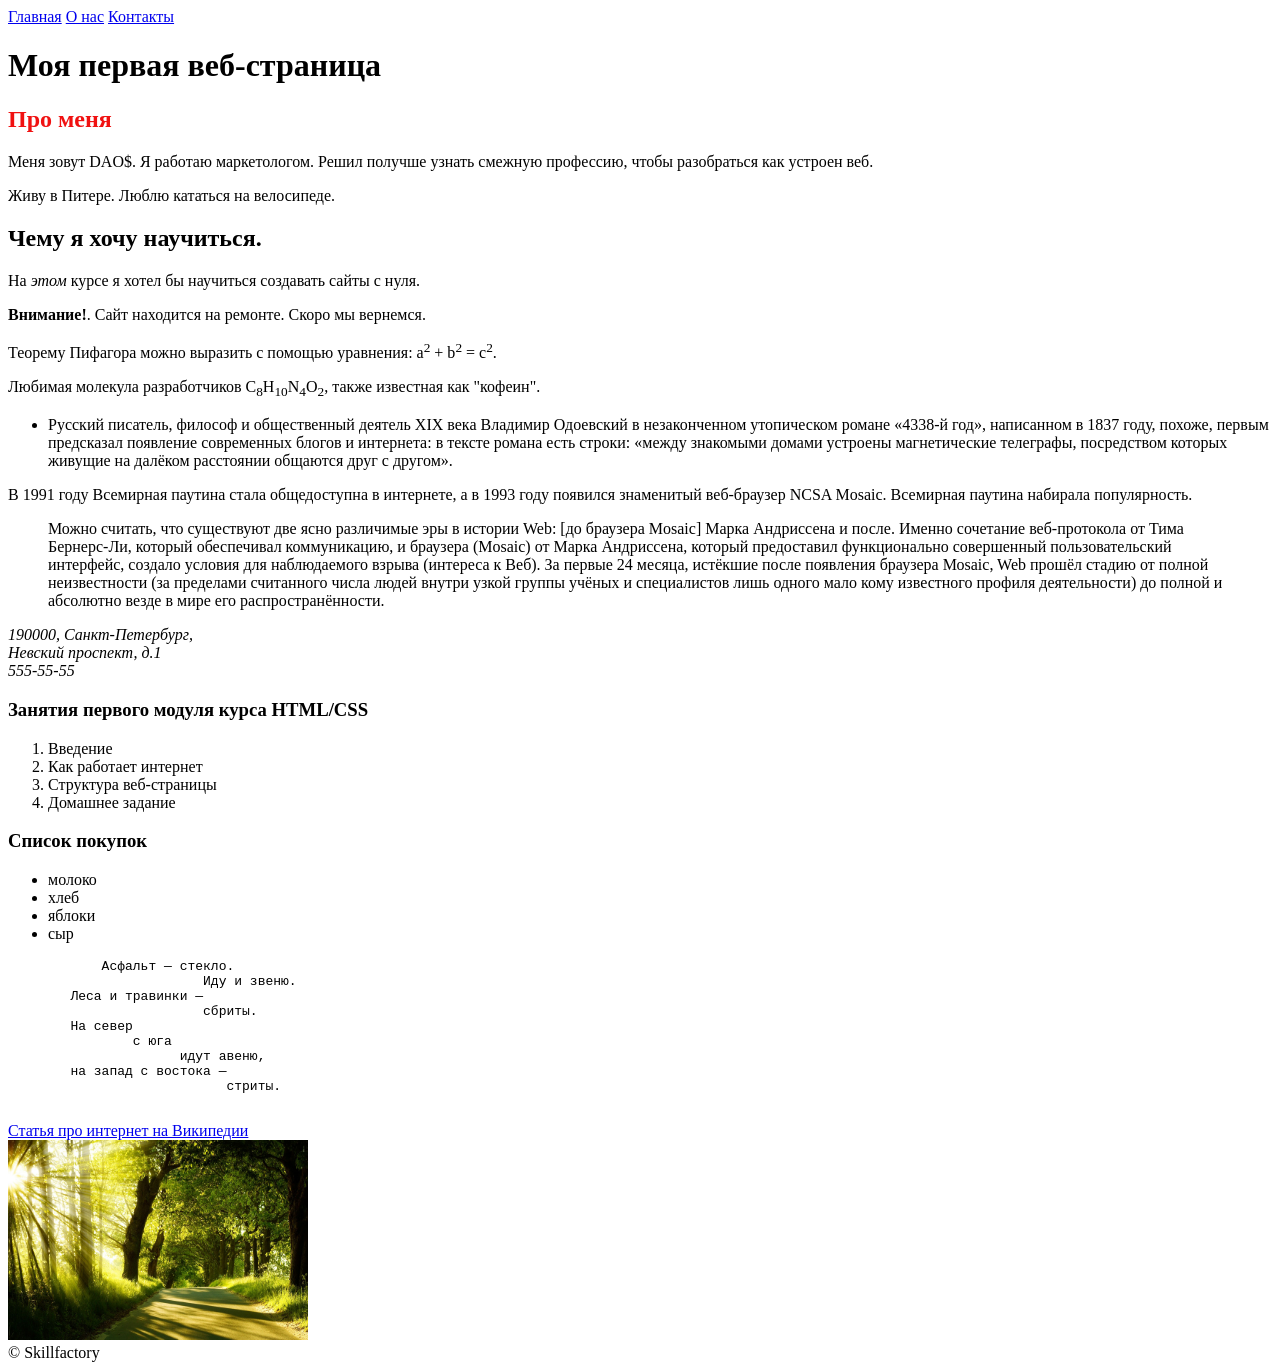
<file: A1/index.html>
<!DOCTYPE html>
<html lang="ru">
<head>
    <meta charset="UTF-8">
    <title>Моя первая веб-страница</title>
    <link rel="stylesheet" href="css/main.css">
</head>
<body>
    <header>
        <a href="#">Главная</a>
        <a href="pages/about.html">О нас</a>
        <a href="pages/contacts.html">Контакты</a>
    </header>
    <main>
        <h1>Моя первая веб-страница</h1>
        <h2 class="about-heading">Про меня</h2>
        <p>Меня зовут DAO$. Я работаю маркетологом. Решил получше узнать смежную профессию, чтобы разобраться как
            устроен веб.</p>
        <p>Живу в Питере. Люблю кататься на велосипеде.</p>
        <h2>Чему я хочу научиться.</h2>
        <p>На <em>этом</em> курсе я хотел бы научиться создавать сайты с нуля.</p>
        <p><strong>Внимание!</strong>. Сайт находится на ремонте. Скоро мы вернемся.</p>
        <p>Теорему Пифагора можно выразить с помощью уравнения: a<sup>2</sup> + b<sup>2</sup> = c<sup>2</sup>.</p>
        <p>Любимая молекула разработчиков C<sub>8</sub>H<sub>10</sub>N<sub>4</sub>O<sub>2</sub>, также известная как
            "кофеин".</p>
        <ul>
            <li>Русский писатель, философ и общественный деятель XIX века Владимир Одоевский в незаконченном утопическом
                романе «4338-й год», написанном в 1837 году, похоже, первым предсказал появление современных блогов и
                интернета: в тексте романа есть строки: <q>между знакомыми домами устроены магнетические телеграфы,
                    посредством которых живущие на далёком расстоянии общаются друг с другом</q>.
            </li>
        </ul>
        <p>В 1991 году Всемирная паутина стала общедоступна в интернете, а в 1993 году появился знаменитый веб-браузер NCSA
            Mosaic. Всемирная паутина набирала популярность.</p>
        <blockquote>Можно считать, что существуют две ясно различимые эры в истории Web: [до браузера Mosaic] Марка
            Андриссена и после. Именно сочетание веб-протокола от Тима Бернерс-Ли, который обеспечивал коммуникацию,
            и браузера (Mosaic) от Марка Андриссена, который предоставил функционально совершенный пользовательский
            интерфейс, создало условия для наблюдаемого взрыва (интереса к Веб). За первые 24 месяца, истёкшие после
            появления браузера Моsaic, Web прошёл стадию от полной неизвестности (за пределами считанного числа людей
            внутри узкой группы учёных и специалистов лишь одного мало кому известного профиля деятельности) до полной и
            абсолютно везде в мире его распространённости.</blockquote>
        <address>
            190000, Санкт-Петербург,<br>
            Невский проспект, д.1<br>
            555-55-55<br>
        </address>
        <h3>Занятия первого модуля курса HTML/CSS</h3>
        <ol>
            <li>Введение</li>
            <li>Как работает интернет</li>
            <li>Структура веб-страницы</li>
            <li>Домашнее задание</li>
        </ol>
        <h3>Список покупок</h3>
        <ul>
            <li>молоко</li>
            <li>хлеб</li>
            <li>яблоки</li>
            <li>сыр</li>
        </ul>
        <pre>
            Асфальт — стекло.
                         Иду и звеню.
        Леса и травинки —
                         сбриты.
        На север
                с юга
                      идут авеню,
        на запад с востока —
                            стриты.
        </pre>
        <a href="https://ru.wikipedia.org/wiki/%D0%98%D0%BD%D1%82%D0%B5%D1%80%D0%BD%D0%B5%D1%82">
            Статья про интернет на Википедии</a><br>
        <img src="images/1.jpg" alt="Рабочее место с компьютером" width="300" height="200">
    </main>
    <footer>
        <span>&copy;&nbsp;Skillfactory</span>
    </footer>
</body>
</html>
</file>
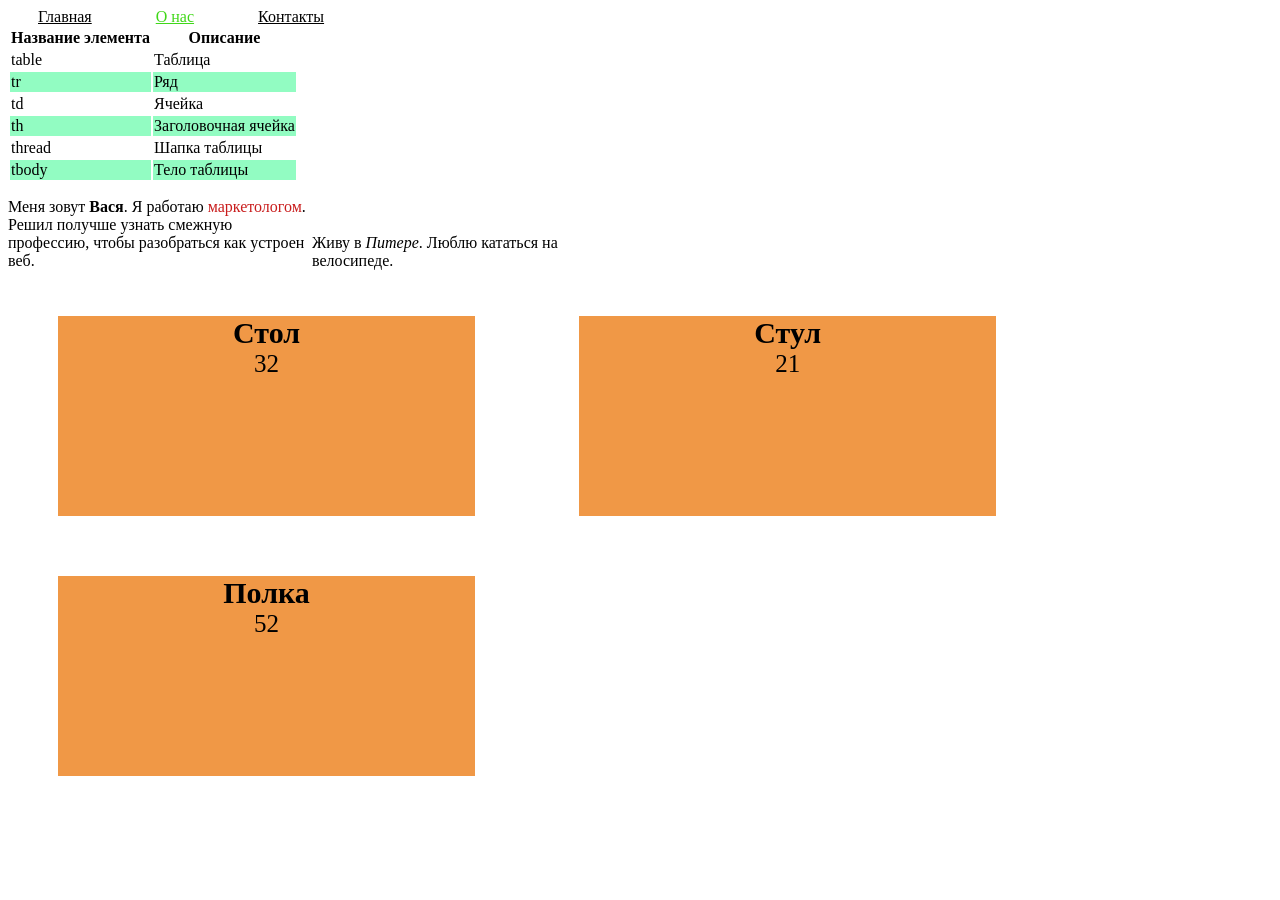
<file: A2/index.html>
<!DOCTYPE html>
<html lang="en">
<head>
    <meta charset="UTF-8">
    <title>Title</title>
    <link rel="stylesheet" href="css/style.css">
</head>
<body>
    <header>
        <a href="#">Главная</a>
        <a href="pages/about.html">О нас</a>
        <a href="pages/contacts.html">Контакты</a>
    </header>
    <table class="items">
        <thead>
        <tr>
            <th>Название элемента</th>
            <th>Описание</th>
        </tr>
        </thead>
        <tbody>
            <tr>
                <td>table</td>
                <td>Таблица</td>
            </tr>
            <tr>
                <td>tr</td>
                <td>Ряд</td>
            </tr>
            <tr>
                <td>td</td>
                <td>Ячейка</td>
            </tr>
            <tr>
                <td>th</td>
                <td>Заголовочная ячейка</td>
            </tr>
            <tr>
                <td>thread</td>
                <td>Шапка таблицы</td>
            </tr>
            <tr>
                <td>tbody</td>
                <td>Тело таблицы</td>
            </tr>
        </tbody>
    </table>
    <p>Меня зовут <span class="name-text">Вася</span>. Я работаю <span class="prof-text">маркетологом</span>.
        Решил получше узнать смежную профессию, чтобы разобраться как устроен веб.</p>
    <p>Живу в <span class="city-text">Питере</span>. Люблю кататься на велосипеде.</p>
    <div class="items-wrapper">
        <div class="item special">
            <span class="item-name">Стол</span>
            <span class="item-count">32</span>
        </div>
        <div class="item">
            <span class="item-name">Стул</span>
            <span class="item-count">21</span>
        </div>
        <div class="item">
            <span class="item-name">Полка</span>
            <span class="item-count">52</span>
        </div>
    </div>
</body>
</html>
</file>
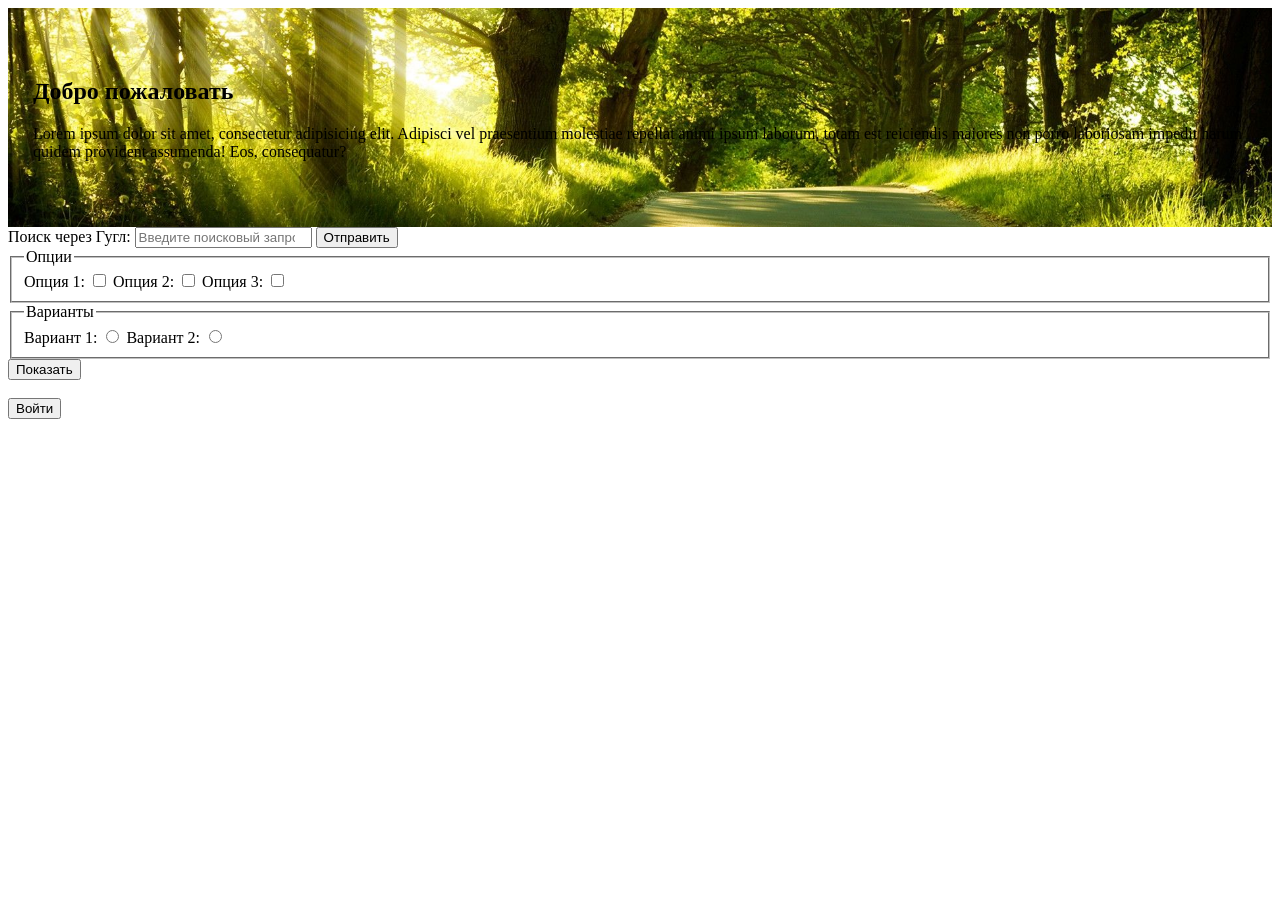
<file: A4/index.html>
<!DOCTYPE html>
<html lang="en">
<head>
    <meta charset="UTF-8">
    <title>Title</title>
    <link rel="stylesheet" href="css/style.css">
</head>
<body>
    <div class="intro">
        <h2>Добро пожаловать</h2>
        <p>Lorem ipsum dolor sit amet, consectetur adipisicing elit. Adipisci vel praesentium molestiae repellat animi ipsum laborum, totam est reiciendis maiores non porro laboriosam impedit harum quidem provident assumenda! Eos, consequatur?</p>
    </div>

    <form action="https:/google.com/search" method="GET">
      <label for="q">Поиск через Гугл: </label>
      <input type="search" name="q" id="q" placeholder="Введите поисковый запрос">
      <button type="submit">Отправить</button>
    </form>

    <form class="form" action="" method="GET">
        <fieldset>
            <legend>Опции</legend>
            <label for="option-1">Опция 1: </label>
            <input type="checkbox" id="option-1" name="option" value="option-1">
            <label for="option-2">Опция 2: </label>
            <input type="checkbox" id="option-2" name="option" value="option-2">
            <label for="option-3">Опция 3: </label>
            <input type="checkbox" id="option-3" name="option" value="option-3">
        </fieldset>
        <fieldset>
            <legend>Варианты</legend>
            <label for="variant-1">Вариант 1: </label>
            <input type="radio" id="variant-1" name="variant" value="variant-1">
            <label for="variant-2">Вариант 2: </label>
            <input type="radio" id="variant-2" name="variant" value="variant-2">
       </fieldset>
       <button type="submit">Показать</button>
    </form>
    <br>
    <form class="form" action="" method="GET">
       <button class="popup-button">Войти</button>
       <div class="popup"></div>
    </form>
    <br>
    <script>
    	let button = document.querySelector('.popup-button');
    	button.addEventListener('click', showPopup);

    	function showPopup() {
        	document.querySelector('.popup').classList.toggle('visible');
        	console.log('showPopup работает');
    	}
	</script>
</body>
</html>
</file>
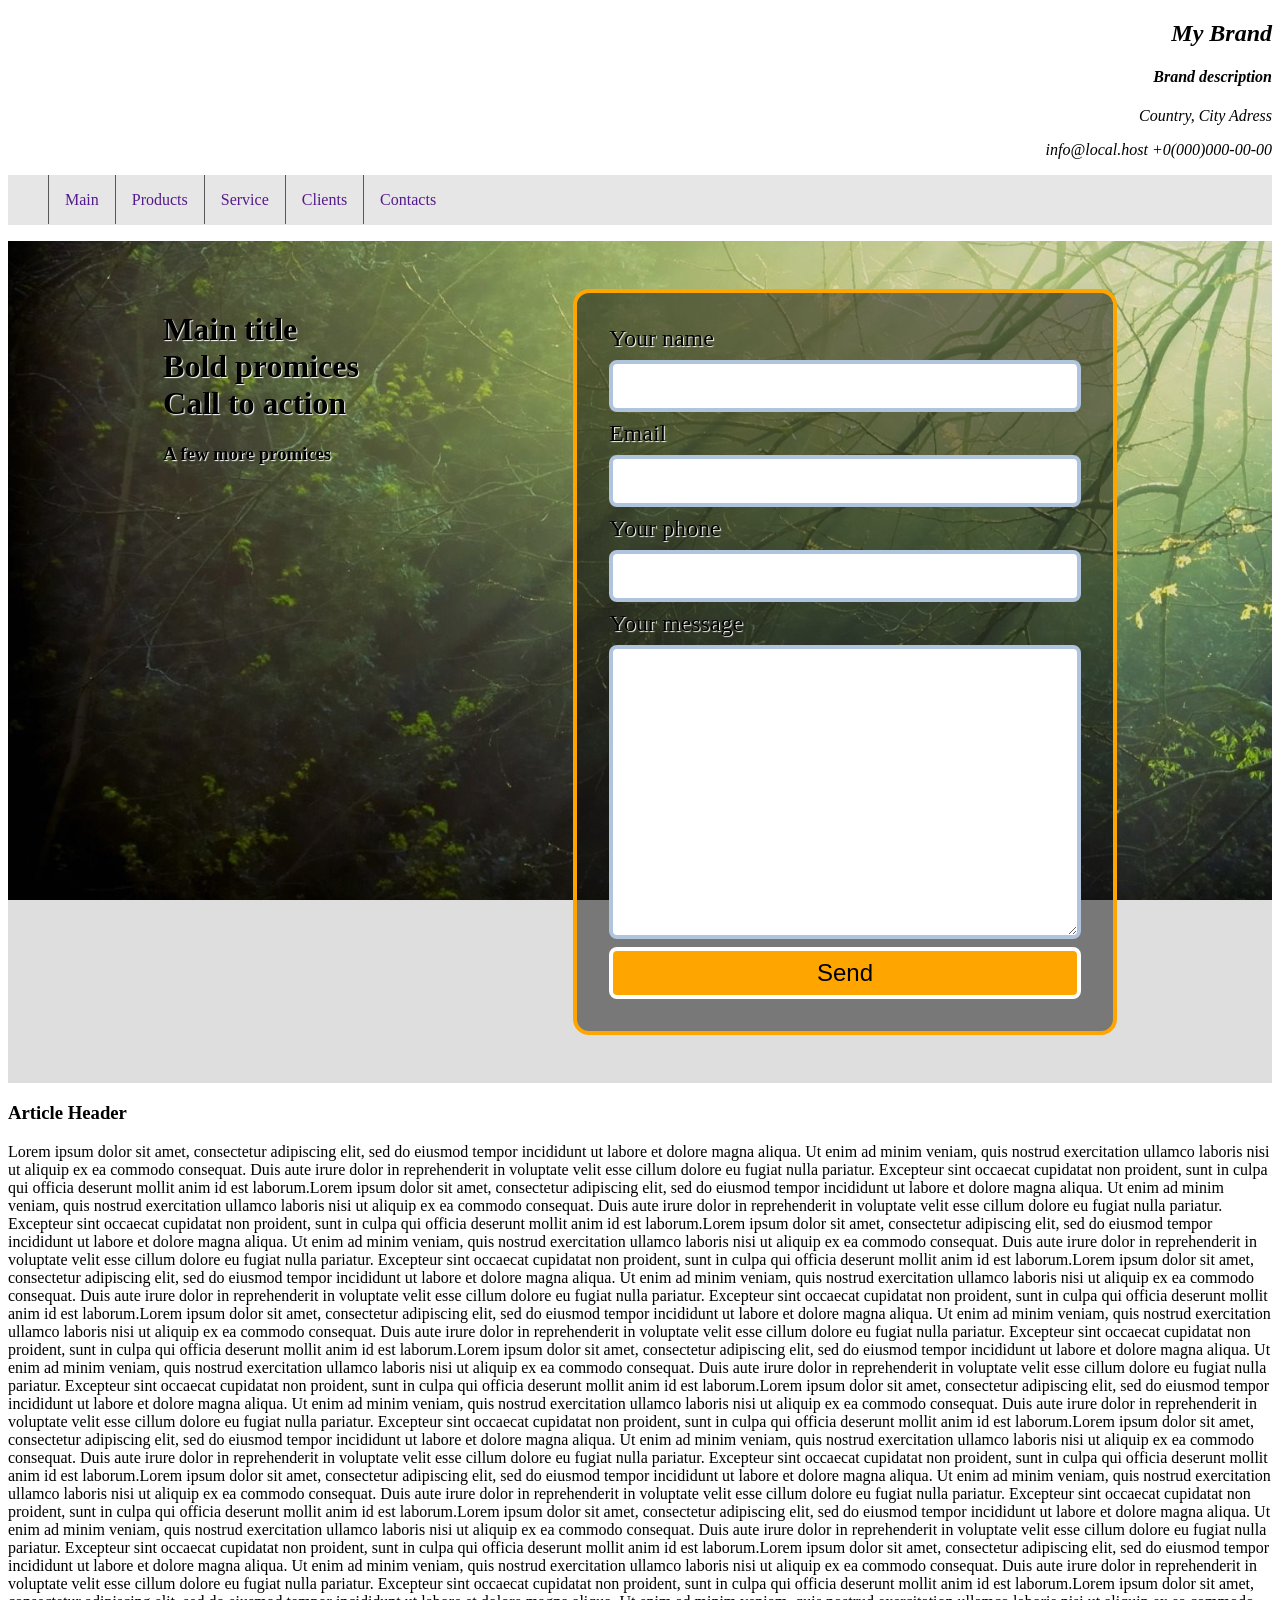
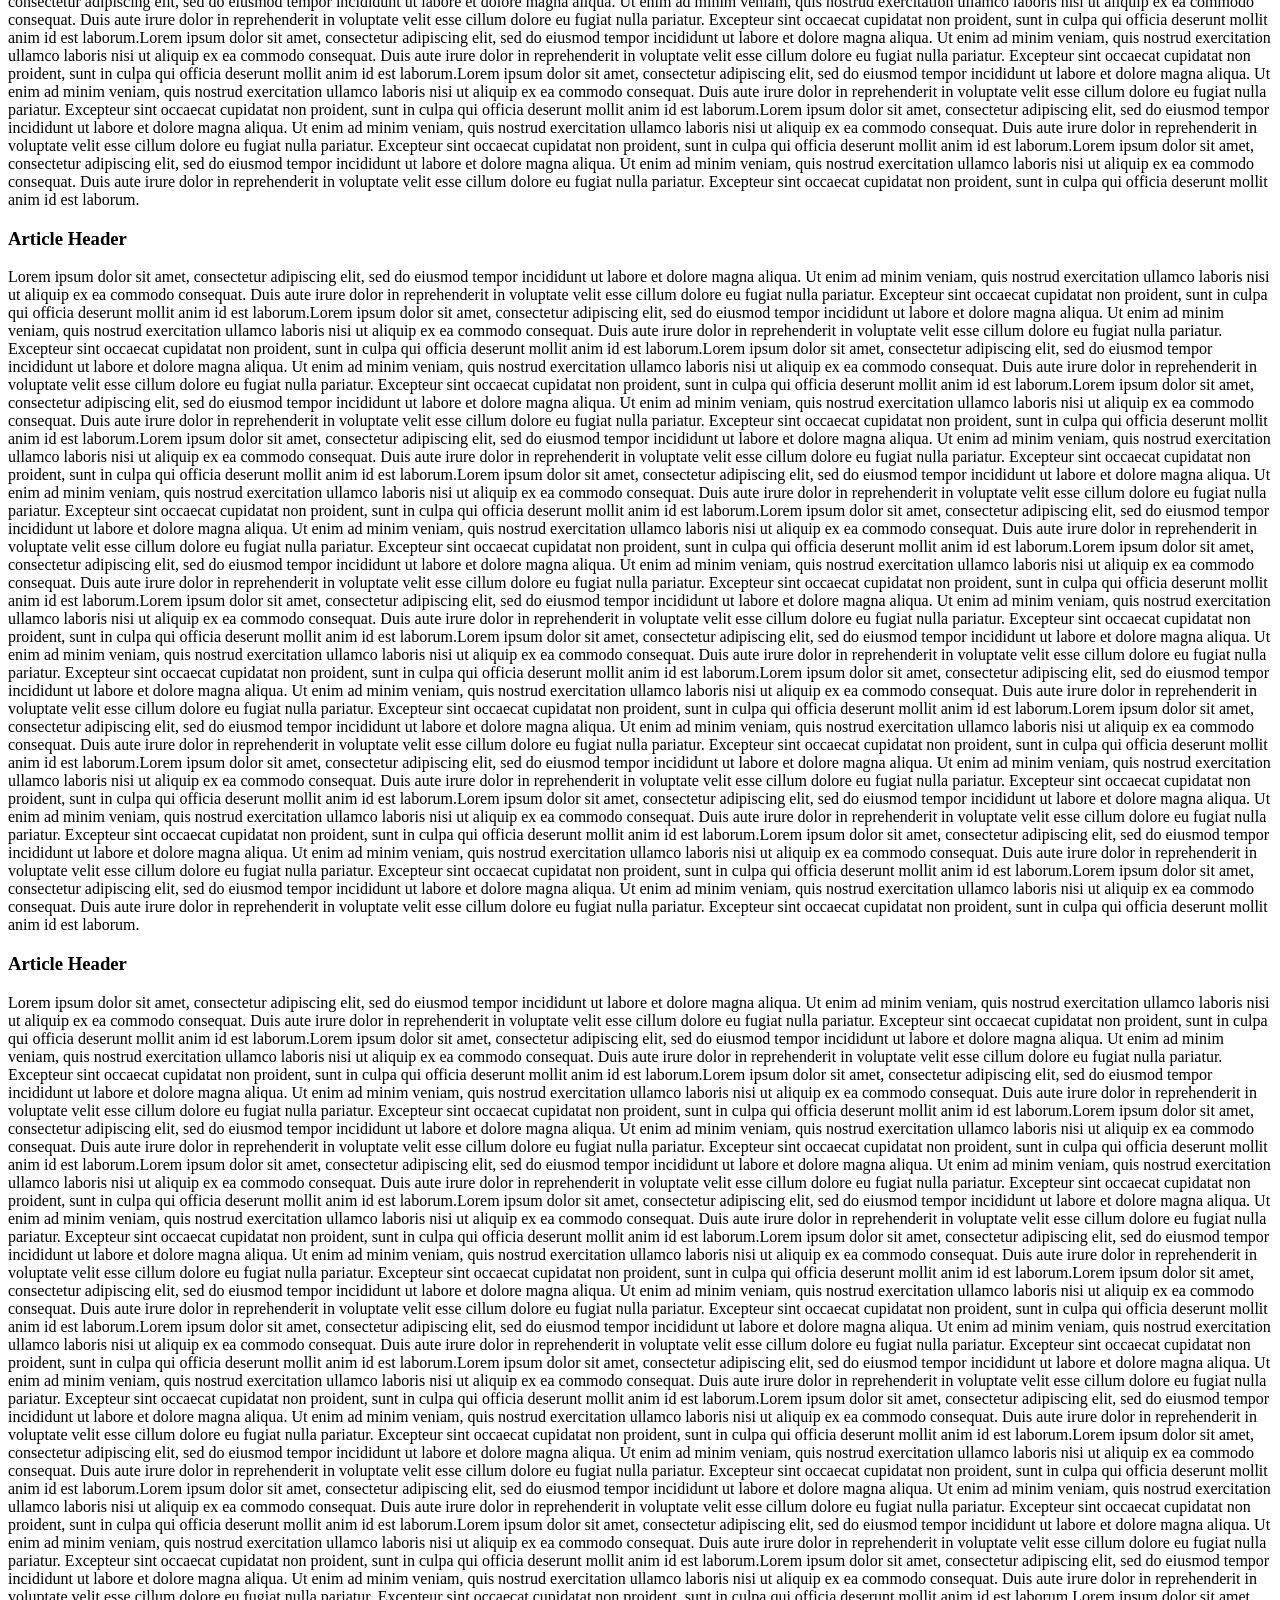
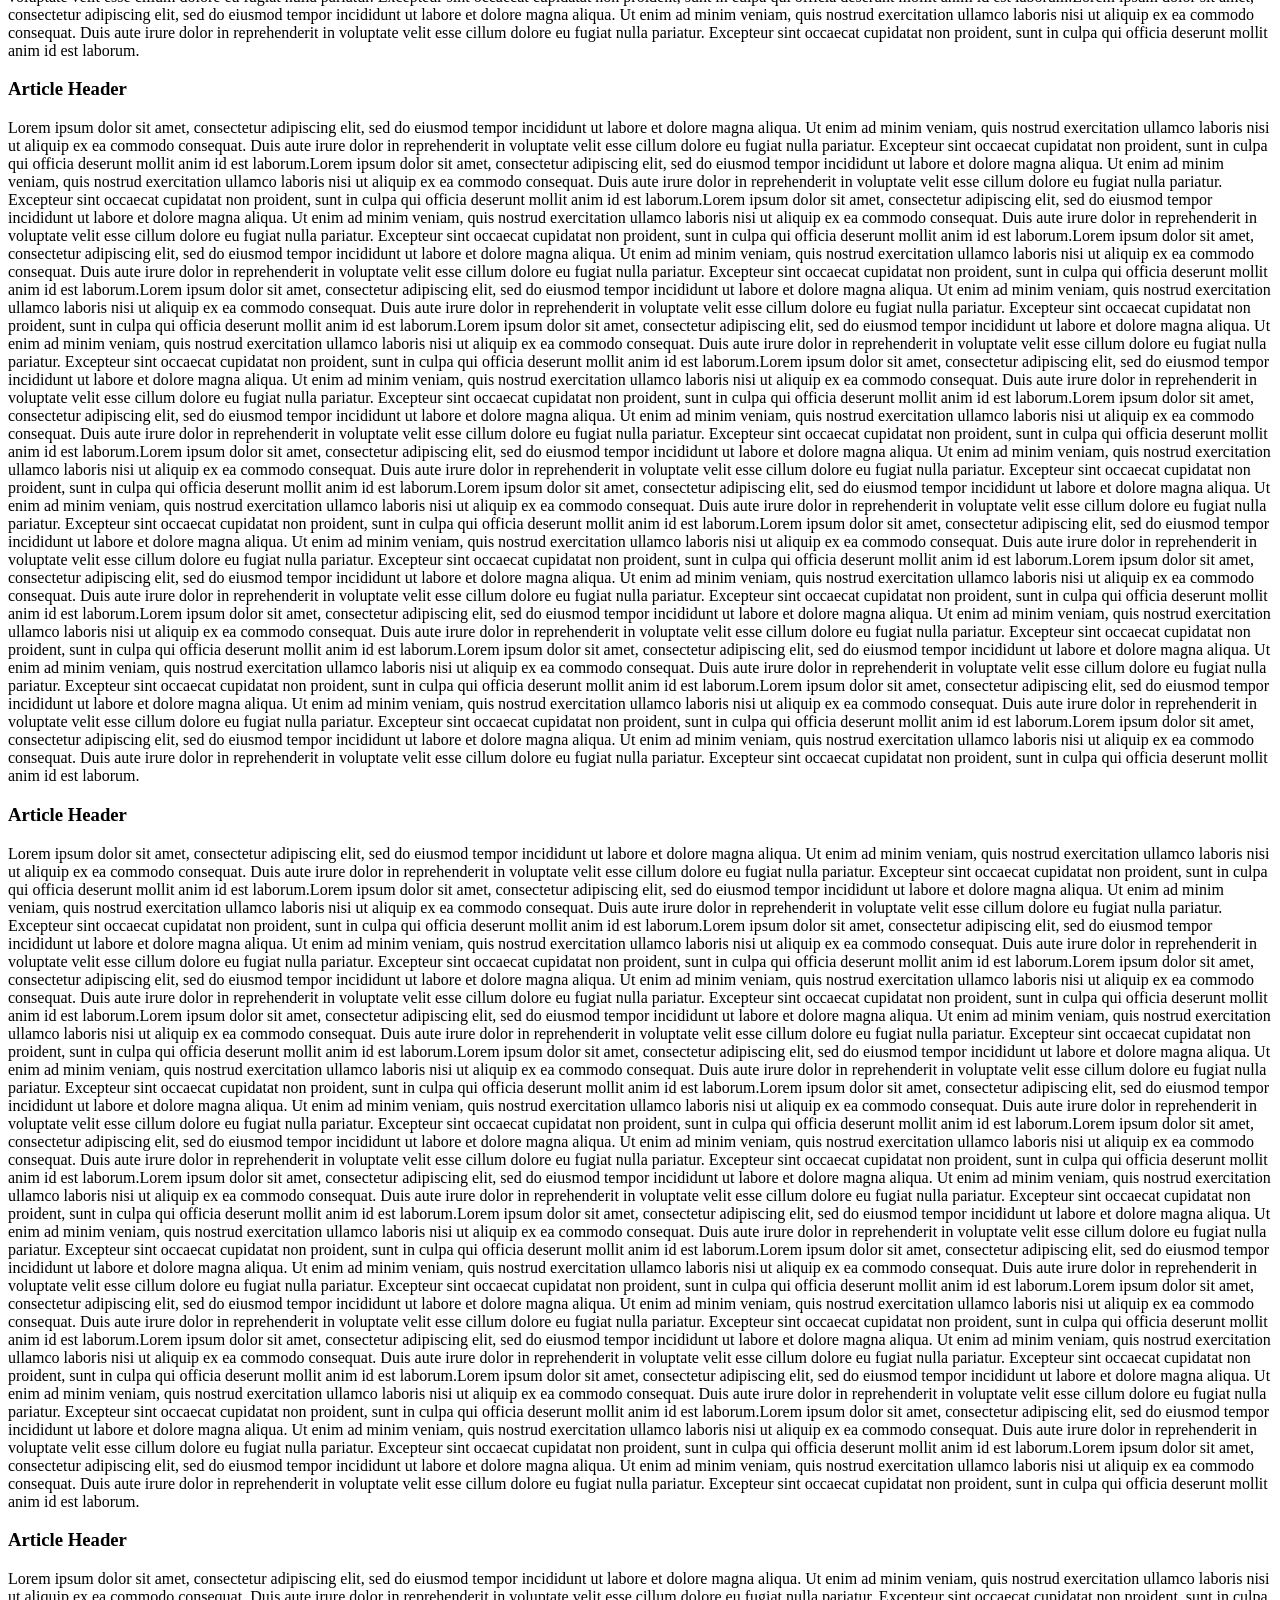
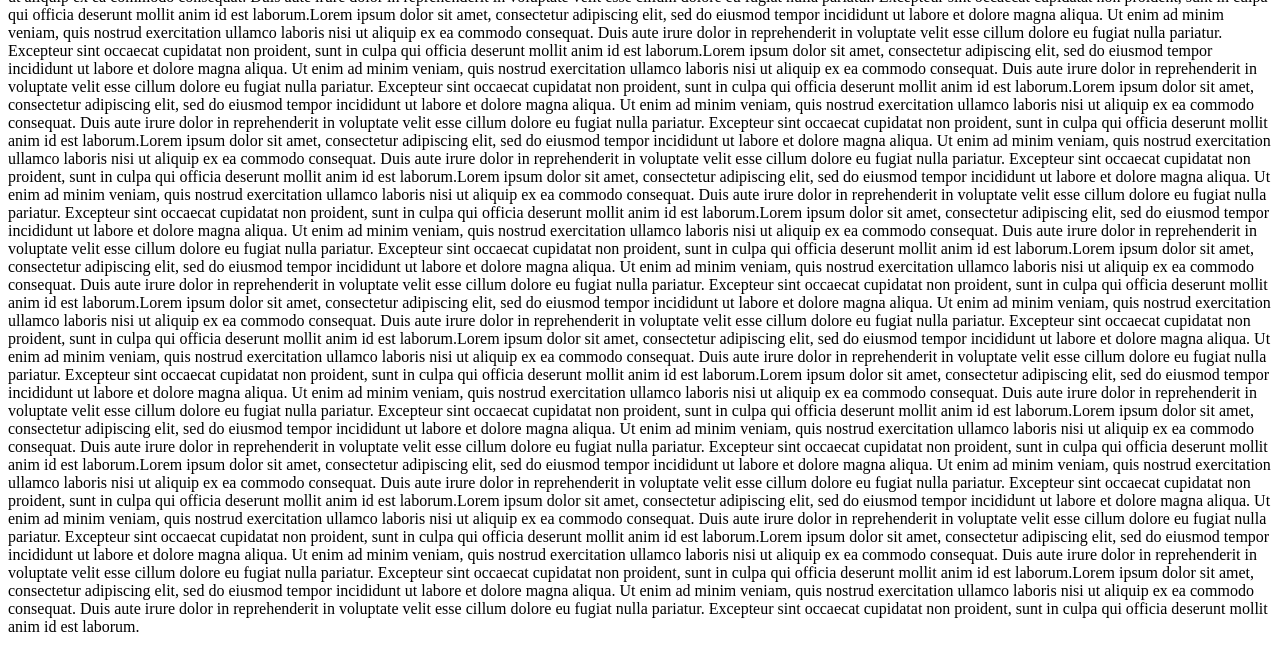
<file: A8/index.html>
<!DOCTYPE html>
<html lang="en">
<head>
    <meta charset="UTF-8">
    <meta name="viewport" content="width=device-width, initial-scale=1.0">
    <link rel="stylesheet" href="style.css">
    <title>Document</title>
</head>
<body>
    <address class="address">
        <h2>
            <a href="">
                My Brand
            </a>
        </h2>
        <h4>
            Brand description
        </h4>
        <div class="address_data">
            <p>
                Country, City
                <a href="">Adress</a>
            </p>
        </div>
        <div class="phone">
            <a href="mailto:info@local.host">info@local.host</a>
            <a href="tel:+0(000)000-00-00">+0(000)000-00-00</a>
        </div>
    </address>
    <nav class="nav">
        <ul class="nav_list">
            <li class="nav_item">
                <a href="" class="nav_link">Main</a>
            </li>
            <li class="nav_item">
                <a href="" class="nav_link">Products</a>
            </li>
            <li class="nav_item">
                <a href="" class="nav_link">Service</a>
            </li>
            <li class="nav_item">
                <a href="" class="nav_link">Clients</a>
            </li>
            <li class="nav_item">
                <a href="" class="nav_link">Contacts</a>
            </li>
        </ul>
    </nav>
    <div class="hero">
        <header class="header">
            <div class="header-caption">
                <h1 class="hero-title">
                    Main title <br>
                    Bold promices<br>
                    Call to action
                </h1>
                <h3 class="hero-subtitle">
                    A few more promices
                </h3>
            </div>
            <form action="" class="hero-form" method="post">
                <label for="name" class="form-label">Your name</label>
                <input type="text" name="name" id="name" class="form-input">
                <label for="email" class="form-label">Email</label>
                <input type="email" name="email" id="email" class="form-input">
                <label for="phone" class="form-label">Your phone</label>
                <input type="phone" name="phone" id="phone" class="form-input">
                <label for="message" class="form-label">Your message</label>
                <textarea name="message" id="message" cols="30" rows="10" class="form-input"></textarea>
                <button type="submit" class="form-btn">Send</button>
            </form>
        </header>
    </div>
    <article>
        <h3>Article Header</h3>
        <p>
            Lorem ipsum dolor sit amet, consectetur adipiscing elit, sed do eiusmod tempor incididunt ut labore et dolore magna aliqua. Ut enim ad minim veniam, quis nostrud exercitation ullamco laboris nisi ut aliquip ex ea commodo consequat. Duis aute irure dolor in reprehenderit in voluptate velit esse cillum dolore eu fugiat nulla pariatur. Excepteur sint occaecat cupidatat non proident, sunt in culpa qui officia deserunt mollit anim id est laborum.Lorem ipsum dolor sit amet, consectetur adipiscing elit, sed do eiusmod tempor incididunt ut labore et dolore magna aliqua. Ut enim ad minim veniam, quis nostrud exercitation ullamco laboris nisi ut aliquip ex ea commodo consequat. Duis aute irure dolor in reprehenderit in voluptate velit esse cillum dolore eu fugiat nulla pariatur. Excepteur sint occaecat cupidatat non proident, sunt in culpa qui officia deserunt mollit anim id est laborum.Lorem ipsum dolor sit amet, consectetur adipiscing elit, sed do eiusmod tempor incididunt ut labore et dolore magna aliqua. Ut enim ad minim veniam, quis nostrud exercitation ullamco laboris nisi ut aliquip ex ea commodo consequat. Duis aute irure dolor in reprehenderit in voluptate velit esse cillum dolore eu fugiat nulla pariatur. Excepteur sint occaecat cupidatat non proident, sunt in culpa qui officia deserunt mollit anim id est laborum.Lorem ipsum dolor sit amet, consectetur adipiscing elit, sed do eiusmod tempor incididunt ut labore et dolore magna aliqua. Ut enim ad minim veniam, quis nostrud exercitation ullamco laboris nisi ut aliquip ex ea commodo consequat. Duis aute irure dolor in reprehenderit in voluptate velit esse cillum dolore eu fugiat nulla pariatur. Excepteur sint occaecat cupidatat non proident, sunt in culpa qui officia deserunt mollit anim id est laborum.Lorem ipsum dolor sit amet, consectetur adipiscing elit, sed do eiusmod tempor incididunt ut labore et dolore magna aliqua. Ut enim ad minim veniam, quis nostrud exercitation ullamco laboris nisi ut aliquip ex ea commodo consequat. Duis aute irure dolor in reprehenderit in voluptate velit esse cillum dolore eu fugiat nulla pariatur. Excepteur sint occaecat cupidatat non proident, sunt in culpa qui officia deserunt mollit anim id est laborum.Lorem ipsum dolor sit amet, consectetur adipiscing elit, sed do eiusmod tempor incididunt ut labore et dolore magna aliqua. Ut enim ad minim veniam, quis nostrud exercitation ullamco laboris nisi ut aliquip ex ea commodo consequat. Duis aute irure dolor in reprehenderit in voluptate velit esse cillum dolore eu fugiat nulla pariatur. Excepteur sint occaecat cupidatat non proident, sunt in culpa qui officia deserunt mollit anim id est laborum.Lorem ipsum dolor sit amet, consectetur adipiscing elit, sed do eiusmod tempor incididunt ut labore et dolore magna aliqua. Ut enim ad minim veniam, quis nostrud exercitation ullamco laboris nisi ut aliquip ex ea commodo consequat. Duis aute irure dolor in reprehenderit in voluptate velit esse cillum dolore eu fugiat nulla pariatur. Excepteur sint occaecat cupidatat non proident, sunt in culpa qui officia deserunt mollit anim id est laborum.Lorem ipsum dolor sit amet, consectetur adipiscing elit, sed do eiusmod tempor incididunt ut labore et dolore magna aliqua. Ut enim ad minim veniam, quis nostrud exercitation ullamco laboris nisi ut aliquip ex ea commodo consequat. Duis aute irure dolor in reprehenderit in voluptate velit esse cillum dolore eu fugiat nulla pariatur. Excepteur sint occaecat cupidatat non proident, sunt in culpa qui officia deserunt mollit anim id est laborum.Lorem ipsum dolor sit amet, consectetur adipiscing elit, sed do eiusmod tempor incididunt ut labore et dolore magna aliqua. Ut enim ad minim veniam, quis nostrud exercitation ullamco laboris nisi ut aliquip ex ea commodo consequat. Duis aute irure dolor in reprehenderit in voluptate velit esse cillum dolore eu fugiat nulla pariatur. Excepteur sint occaecat cupidatat non proident, sunt in culpa qui officia deserunt mollit anim id est laborum.Lorem ipsum dolor sit amet, consectetur adipiscing elit, sed do eiusmod tempor incididunt ut labore et dolore magna aliqua. Ut enim ad minim veniam, quis nostrud exercitation ullamco laboris nisi ut aliquip ex ea commodo consequat. Duis aute irure dolor in reprehenderit in voluptate velit esse cillum dolore eu fugiat nulla pariatur. Excepteur sint occaecat cupidatat non proident, sunt in culpa qui officia deserunt mollit anim id est laborum.Lorem ipsum dolor sit amet, consectetur adipiscing elit, sed do eiusmod tempor incididunt ut labore et dolore magna aliqua. Ut enim ad minim veniam, quis nostrud exercitation ullamco laboris nisi ut aliquip ex ea commodo consequat. Duis aute irure dolor in reprehenderit in voluptate velit esse cillum dolore eu fugiat nulla pariatur. Excepteur sint occaecat cupidatat non proident, sunt in culpa qui officia deserunt mollit anim id est laborum.Lorem ipsum dolor sit amet, consectetur adipiscing elit, sed do eiusmod tempor incididunt ut labore et dolore magna aliqua. Ut enim ad minim veniam, quis nostrud exercitation ullamco laboris nisi ut aliquip ex ea commodo consequat. Duis aute irure dolor in reprehenderit in voluptate velit esse cillum dolore eu fugiat nulla pariatur. Excepteur sint occaecat cupidatat non proident, sunt in culpa qui officia deserunt mollit anim id est laborum.Lorem ipsum dolor sit amet, consectetur adipiscing elit, sed do eiusmod tempor incididunt ut labore et dolore magna aliqua. Ut enim ad minim veniam, quis nostrud exercitation ullamco laboris nisi ut aliquip ex ea commodo consequat. Duis aute irure dolor in reprehenderit in voluptate velit esse cillum dolore eu fugiat nulla pariatur. Excepteur sint occaecat cupidatat non proident, sunt in culpa qui officia deserunt mollit anim id est laborum.Lorem ipsum dolor sit amet, consectetur adipiscing elit, sed do eiusmod tempor incididunt ut labore et dolore magna aliqua. Ut enim ad minim veniam, quis nostrud exercitation ullamco laboris nisi ut aliquip ex ea commodo consequat. Duis aute irure dolor in reprehenderit in voluptate velit esse cillum dolore eu fugiat nulla pariatur. Excepteur sint occaecat cupidatat non proident, sunt in culpa qui officia deserunt mollit anim id est laborum.Lorem ipsum dolor sit amet, consectetur adipiscing elit, sed do eiusmod tempor incididunt ut labore et dolore magna aliqua. Ut enim ad minim veniam, quis nostrud exercitation ullamco laboris nisi ut aliquip ex ea commodo consequat. Duis aute irure dolor in reprehenderit in voluptate velit esse cillum dolore eu fugiat nulla pariatur. Excepteur sint occaecat cupidatat non proident, sunt in culpa qui officia deserunt mollit anim id est laborum.Lorem ipsum dolor sit amet, consectetur adipiscing elit, sed do eiusmod tempor incididunt ut labore et dolore magna aliqua. Ut enim ad minim veniam, quis nostrud exercitation ullamco laboris nisi ut aliquip ex ea commodo consequat. Duis aute irure dolor in reprehenderit in voluptate velit esse cillum dolore eu fugiat nulla pariatur. Excepteur sint occaecat cupidatat non proident, sunt in culpa qui officia deserunt mollit anim id est laborum.
        </p>
    </article>
    <article>
        <h3>Article Header</h3>
        <p>
            Lorem ipsum dolor sit amet, consectetur adipiscing elit, sed do eiusmod tempor incididunt ut labore et dolore magna aliqua. Ut enim ad minim veniam, quis nostrud exercitation ullamco laboris nisi ut aliquip ex ea commodo consequat. Duis aute irure dolor in reprehenderit in voluptate velit esse cillum dolore eu fugiat nulla pariatur. Excepteur sint occaecat cupidatat non proident, sunt in culpa qui officia deserunt mollit anim id est laborum.Lorem ipsum dolor sit amet, consectetur adipiscing elit, sed do eiusmod tempor incididunt ut labore et dolore magna aliqua. Ut enim ad minim veniam, quis nostrud exercitation ullamco laboris nisi ut aliquip ex ea commodo consequat. Duis aute irure dolor in reprehenderit in voluptate velit esse cillum dolore eu fugiat nulla pariatur. Excepteur sint occaecat cupidatat non proident, sunt in culpa qui officia deserunt mollit anim id est laborum.Lorem ipsum dolor sit amet, consectetur adipiscing elit, sed do eiusmod tempor incididunt ut labore et dolore magna aliqua. Ut enim ad minim veniam, quis nostrud exercitation ullamco laboris nisi ut aliquip ex ea commodo consequat. Duis aute irure dolor in reprehenderit in voluptate velit esse cillum dolore eu fugiat nulla pariatur. Excepteur sint occaecat cupidatat non proident, sunt in culpa qui officia deserunt mollit anim id est laborum.Lorem ipsum dolor sit amet, consectetur adipiscing elit, sed do eiusmod tempor incididunt ut labore et dolore magna aliqua. Ut enim ad minim veniam, quis nostrud exercitation ullamco laboris nisi ut aliquip ex ea commodo consequat. Duis aute irure dolor in reprehenderit in voluptate velit esse cillum dolore eu fugiat nulla pariatur. Excepteur sint occaecat cupidatat non proident, sunt in culpa qui officia deserunt mollit anim id est laborum.Lorem ipsum dolor sit amet, consectetur adipiscing elit, sed do eiusmod tempor incididunt ut labore et dolore magna aliqua. Ut enim ad minim veniam, quis nostrud exercitation ullamco laboris nisi ut aliquip ex ea commodo consequat. Duis aute irure dolor in reprehenderit in voluptate velit esse cillum dolore eu fugiat nulla pariatur. Excepteur sint occaecat cupidatat non proident, sunt in culpa qui officia deserunt mollit anim id est laborum.Lorem ipsum dolor sit amet, consectetur adipiscing elit, sed do eiusmod tempor incididunt ut labore et dolore magna aliqua. Ut enim ad minim veniam, quis nostrud exercitation ullamco laboris nisi ut aliquip ex ea commodo consequat. Duis aute irure dolor in reprehenderit in voluptate velit esse cillum dolore eu fugiat nulla pariatur. Excepteur sint occaecat cupidatat non proident, sunt in culpa qui officia deserunt mollit anim id est laborum.Lorem ipsum dolor sit amet, consectetur adipiscing elit, sed do eiusmod tempor incididunt ut labore et dolore magna aliqua. Ut enim ad minim veniam, quis nostrud exercitation ullamco laboris nisi ut aliquip ex ea commodo consequat. Duis aute irure dolor in reprehenderit in voluptate velit esse cillum dolore eu fugiat nulla pariatur. Excepteur sint occaecat cupidatat non proident, sunt in culpa qui officia deserunt mollit anim id est laborum.Lorem ipsum dolor sit amet, consectetur adipiscing elit, sed do eiusmod tempor incididunt ut labore et dolore magna aliqua. Ut enim ad minim veniam, quis nostrud exercitation ullamco laboris nisi ut aliquip ex ea commodo consequat. Duis aute irure dolor in reprehenderit in voluptate velit esse cillum dolore eu fugiat nulla pariatur. Excepteur sint occaecat cupidatat non proident, sunt in culpa qui officia deserunt mollit anim id est laborum.Lorem ipsum dolor sit amet, consectetur adipiscing elit, sed do eiusmod tempor incididunt ut labore et dolore magna aliqua. Ut enim ad minim veniam, quis nostrud exercitation ullamco laboris nisi ut aliquip ex ea commodo consequat. Duis aute irure dolor in reprehenderit in voluptate velit esse cillum dolore eu fugiat nulla pariatur. Excepteur sint occaecat cupidatat non proident, sunt in culpa qui officia deserunt mollit anim id est laborum.Lorem ipsum dolor sit amet, consectetur adipiscing elit, sed do eiusmod tempor incididunt ut labore et dolore magna aliqua. Ut enim ad minim veniam, quis nostrud exercitation ullamco laboris nisi ut aliquip ex ea commodo consequat. Duis aute irure dolor in reprehenderit in voluptate velit esse cillum dolore eu fugiat nulla pariatur. Excepteur sint occaecat cupidatat non proident, sunt in culpa qui officia deserunt mollit anim id est laborum.Lorem ipsum dolor sit amet, consectetur adipiscing elit, sed do eiusmod tempor incididunt ut labore et dolore magna aliqua. Ut enim ad minim veniam, quis nostrud exercitation ullamco laboris nisi ut aliquip ex ea commodo consequat. Duis aute irure dolor in reprehenderit in voluptate velit esse cillum dolore eu fugiat nulla pariatur. Excepteur sint occaecat cupidatat non proident, sunt in culpa qui officia deserunt mollit anim id est laborum.Lorem ipsum dolor sit amet, consectetur adipiscing elit, sed do eiusmod tempor incididunt ut labore et dolore magna aliqua. Ut enim ad minim veniam, quis nostrud exercitation ullamco laboris nisi ut aliquip ex ea commodo consequat. Duis aute irure dolor in reprehenderit in voluptate velit esse cillum dolore eu fugiat nulla pariatur. Excepteur sint occaecat cupidatat non proident, sunt in culpa qui officia deserunt mollit anim id est laborum.Lorem ipsum dolor sit amet, consectetur adipiscing elit, sed do eiusmod tempor incididunt ut labore et dolore magna aliqua. Ut enim ad minim veniam, quis nostrud exercitation ullamco laboris nisi ut aliquip ex ea commodo consequat. Duis aute irure dolor in reprehenderit in voluptate velit esse cillum dolore eu fugiat nulla pariatur. Excepteur sint occaecat cupidatat non proident, sunt in culpa qui officia deserunt mollit anim id est laborum.Lorem ipsum dolor sit amet, consectetur adipiscing elit, sed do eiusmod tempor incididunt ut labore et dolore magna aliqua. Ut enim ad minim veniam, quis nostrud exercitation ullamco laboris nisi ut aliquip ex ea commodo consequat. Duis aute irure dolor in reprehenderit in voluptate velit esse cillum dolore eu fugiat nulla pariatur. Excepteur sint occaecat cupidatat non proident, sunt in culpa qui officia deserunt mollit anim id est laborum.Lorem ipsum dolor sit amet, consectetur adipiscing elit, sed do eiusmod tempor incididunt ut labore et dolore magna aliqua. Ut enim ad minim veniam, quis nostrud exercitation ullamco laboris nisi ut aliquip ex ea commodo consequat. Duis aute irure dolor in reprehenderit in voluptate velit esse cillum dolore eu fugiat nulla pariatur. Excepteur sint occaecat cupidatat non proident, sunt in culpa qui officia deserunt mollit anim id est laborum.Lorem ipsum dolor sit amet, consectetur adipiscing elit, sed do eiusmod tempor incididunt ut labore et dolore magna aliqua. Ut enim ad minim veniam, quis nostrud exercitation ullamco laboris nisi ut aliquip ex ea commodo consequat. Duis aute irure dolor in reprehenderit in voluptate velit esse cillum dolore eu fugiat nulla pariatur. Excepteur sint occaecat cupidatat non proident, sunt in culpa qui officia deserunt mollit anim id est laborum.
        </p>
    </article>
    <article>
        <h3>Article Header</h3>
        <p>
            Lorem ipsum dolor sit amet, consectetur adipiscing elit, sed do eiusmod tempor incididunt ut labore et dolore magna aliqua. Ut enim ad minim veniam, quis nostrud exercitation ullamco laboris nisi ut aliquip ex ea commodo consequat. Duis aute irure dolor in reprehenderit in voluptate velit esse cillum dolore eu fugiat nulla pariatur. Excepteur sint occaecat cupidatat non proident, sunt in culpa qui officia deserunt mollit anim id est laborum.Lorem ipsum dolor sit amet, consectetur adipiscing elit, sed do eiusmod tempor incididunt ut labore et dolore magna aliqua. Ut enim ad minim veniam, quis nostrud exercitation ullamco laboris nisi ut aliquip ex ea commodo consequat. Duis aute irure dolor in reprehenderit in voluptate velit esse cillum dolore eu fugiat nulla pariatur. Excepteur sint occaecat cupidatat non proident, sunt in culpa qui officia deserunt mollit anim id est laborum.Lorem ipsum dolor sit amet, consectetur adipiscing elit, sed do eiusmod tempor incididunt ut labore et dolore magna aliqua. Ut enim ad minim veniam, quis nostrud exercitation ullamco laboris nisi ut aliquip ex ea commodo consequat. Duis aute irure dolor in reprehenderit in voluptate velit esse cillum dolore eu fugiat nulla pariatur. Excepteur sint occaecat cupidatat non proident, sunt in culpa qui officia deserunt mollit anim id est laborum.Lorem ipsum dolor sit amet, consectetur adipiscing elit, sed do eiusmod tempor incididunt ut labore et dolore magna aliqua. Ut enim ad minim veniam, quis nostrud exercitation ullamco laboris nisi ut aliquip ex ea commodo consequat. Duis aute irure dolor in reprehenderit in voluptate velit esse cillum dolore eu fugiat nulla pariatur. Excepteur sint occaecat cupidatat non proident, sunt in culpa qui officia deserunt mollit anim id est laborum.Lorem ipsum dolor sit amet, consectetur adipiscing elit, sed do eiusmod tempor incididunt ut labore et dolore magna aliqua. Ut enim ad minim veniam, quis nostrud exercitation ullamco laboris nisi ut aliquip ex ea commodo consequat. Duis aute irure dolor in reprehenderit in voluptate velit esse cillum dolore eu fugiat nulla pariatur. Excepteur sint occaecat cupidatat non proident, sunt in culpa qui officia deserunt mollit anim id est laborum.Lorem ipsum dolor sit amet, consectetur adipiscing elit, sed do eiusmod tempor incididunt ut labore et dolore magna aliqua. Ut enim ad minim veniam, quis nostrud exercitation ullamco laboris nisi ut aliquip ex ea commodo consequat. Duis aute irure dolor in reprehenderit in voluptate velit esse cillum dolore eu fugiat nulla pariatur. Excepteur sint occaecat cupidatat non proident, sunt in culpa qui officia deserunt mollit anim id est laborum.Lorem ipsum dolor sit amet, consectetur adipiscing elit, sed do eiusmod tempor incididunt ut labore et dolore magna aliqua. Ut enim ad minim veniam, quis nostrud exercitation ullamco laboris nisi ut aliquip ex ea commodo consequat. Duis aute irure dolor in reprehenderit in voluptate velit esse cillum dolore eu fugiat nulla pariatur. Excepteur sint occaecat cupidatat non proident, sunt in culpa qui officia deserunt mollit anim id est laborum.Lorem ipsum dolor sit amet, consectetur adipiscing elit, sed do eiusmod tempor incididunt ut labore et dolore magna aliqua. Ut enim ad minim veniam, quis nostrud exercitation ullamco laboris nisi ut aliquip ex ea commodo consequat. Duis aute irure dolor in reprehenderit in voluptate velit esse cillum dolore eu fugiat nulla pariatur. Excepteur sint occaecat cupidatat non proident, sunt in culpa qui officia deserunt mollit anim id est laborum.Lorem ipsum dolor sit amet, consectetur adipiscing elit, sed do eiusmod tempor incididunt ut labore et dolore magna aliqua. Ut enim ad minim veniam, quis nostrud exercitation ullamco laboris nisi ut aliquip ex ea commodo consequat. Duis aute irure dolor in reprehenderit in voluptate velit esse cillum dolore eu fugiat nulla pariatur. Excepteur sint occaecat cupidatat non proident, sunt in culpa qui officia deserunt mollit anim id est laborum.Lorem ipsum dolor sit amet, consectetur adipiscing elit, sed do eiusmod tempor incididunt ut labore et dolore magna aliqua. Ut enim ad minim veniam, quis nostrud exercitation ullamco laboris nisi ut aliquip ex ea commodo consequat. Duis aute irure dolor in reprehenderit in voluptate velit esse cillum dolore eu fugiat nulla pariatur. Excepteur sint occaecat cupidatat non proident, sunt in culpa qui officia deserunt mollit anim id est laborum.Lorem ipsum dolor sit amet, consectetur adipiscing elit, sed do eiusmod tempor incididunt ut labore et dolore magna aliqua. Ut enim ad minim veniam, quis nostrud exercitation ullamco laboris nisi ut aliquip ex ea commodo consequat. Duis aute irure dolor in reprehenderit in voluptate velit esse cillum dolore eu fugiat nulla pariatur. Excepteur sint occaecat cupidatat non proident, sunt in culpa qui officia deserunt mollit anim id est laborum.Lorem ipsum dolor sit amet, consectetur adipiscing elit, sed do eiusmod tempor incididunt ut labore et dolore magna aliqua. Ut enim ad minim veniam, quis nostrud exercitation ullamco laboris nisi ut aliquip ex ea commodo consequat. Duis aute irure dolor in reprehenderit in voluptate velit esse cillum dolore eu fugiat nulla pariatur. Excepteur sint occaecat cupidatat non proident, sunt in culpa qui officia deserunt mollit anim id est laborum.Lorem ipsum dolor sit amet, consectetur adipiscing elit, sed do eiusmod tempor incididunt ut labore et dolore magna aliqua. Ut enim ad minim veniam, quis nostrud exercitation ullamco laboris nisi ut aliquip ex ea commodo consequat. Duis aute irure dolor in reprehenderit in voluptate velit esse cillum dolore eu fugiat nulla pariatur. Excepteur sint occaecat cupidatat non proident, sunt in culpa qui officia deserunt mollit anim id est laborum.Lorem ipsum dolor sit amet, consectetur adipiscing elit, sed do eiusmod tempor incididunt ut labore et dolore magna aliqua. Ut enim ad minim veniam, quis nostrud exercitation ullamco laboris nisi ut aliquip ex ea commodo consequat. Duis aute irure dolor in reprehenderit in voluptate velit esse cillum dolore eu fugiat nulla pariatur. Excepteur sint occaecat cupidatat non proident, sunt in culpa qui officia deserunt mollit anim id est laborum.Lorem ipsum dolor sit amet, consectetur adipiscing elit, sed do eiusmod tempor incididunt ut labore et dolore magna aliqua. Ut enim ad minim veniam, quis nostrud exercitation ullamco laboris nisi ut aliquip ex ea commodo consequat. Duis aute irure dolor in reprehenderit in voluptate velit esse cillum dolore eu fugiat nulla pariatur. Excepteur sint occaecat cupidatat non proident, sunt in culpa qui officia deserunt mollit anim id est laborum.Lorem ipsum dolor sit amet, consectetur adipiscing elit, sed do eiusmod tempor incididunt ut labore et dolore magna aliqua. Ut enim ad minim veniam, quis nostrud exercitation ullamco laboris nisi ut aliquip ex ea commodo consequat. Duis aute irure dolor in reprehenderit in voluptate velit esse cillum dolore eu fugiat nulla pariatur. Excepteur sint occaecat cupidatat non proident, sunt in culpa qui officia deserunt mollit anim id est laborum.
        </p>
    </article>
    <article>
        <h3>Article Header</h3>
        <p>
            Lorem ipsum dolor sit amet, consectetur adipiscing elit, sed do eiusmod tempor incididunt ut labore et dolore magna aliqua. Ut enim ad minim veniam, quis nostrud exercitation ullamco laboris nisi ut aliquip ex ea commodo consequat. Duis aute irure dolor in reprehenderit in voluptate velit esse cillum dolore eu fugiat nulla pariatur. Excepteur sint occaecat cupidatat non proident, sunt in culpa qui officia deserunt mollit anim id est laborum.Lorem ipsum dolor sit amet, consectetur adipiscing elit, sed do eiusmod tempor incididunt ut labore et dolore magna aliqua. Ut enim ad minim veniam, quis nostrud exercitation ullamco laboris nisi ut aliquip ex ea commodo consequat. Duis aute irure dolor in reprehenderit in voluptate velit esse cillum dolore eu fugiat nulla pariatur. Excepteur sint occaecat cupidatat non proident, sunt in culpa qui officia deserunt mollit anim id est laborum.Lorem ipsum dolor sit amet, consectetur adipiscing elit, sed do eiusmod tempor incididunt ut labore et dolore magna aliqua. Ut enim ad minim veniam, quis nostrud exercitation ullamco laboris nisi ut aliquip ex ea commodo consequat. Duis aute irure dolor in reprehenderit in voluptate velit esse cillum dolore eu fugiat nulla pariatur. Excepteur sint occaecat cupidatat non proident, sunt in culpa qui officia deserunt mollit anim id est laborum.Lorem ipsum dolor sit amet, consectetur adipiscing elit, sed do eiusmod tempor incididunt ut labore et dolore magna aliqua. Ut enim ad minim veniam, quis nostrud exercitation ullamco laboris nisi ut aliquip ex ea commodo consequat. Duis aute irure dolor in reprehenderit in voluptate velit esse cillum dolore eu fugiat nulla pariatur. Excepteur sint occaecat cupidatat non proident, sunt in culpa qui officia deserunt mollit anim id est laborum.Lorem ipsum dolor sit amet, consectetur adipiscing elit, sed do eiusmod tempor incididunt ut labore et dolore magna aliqua. Ut enim ad minim veniam, quis nostrud exercitation ullamco laboris nisi ut aliquip ex ea commodo consequat. Duis aute irure dolor in reprehenderit in voluptate velit esse cillum dolore eu fugiat nulla pariatur. Excepteur sint occaecat cupidatat non proident, sunt in culpa qui officia deserunt mollit anim id est laborum.Lorem ipsum dolor sit amet, consectetur adipiscing elit, sed do eiusmod tempor incididunt ut labore et dolore magna aliqua. Ut enim ad minim veniam, quis nostrud exercitation ullamco laboris nisi ut aliquip ex ea commodo consequat. Duis aute irure dolor in reprehenderit in voluptate velit esse cillum dolore eu fugiat nulla pariatur. Excepteur sint occaecat cupidatat non proident, sunt in culpa qui officia deserunt mollit anim id est laborum.Lorem ipsum dolor sit amet, consectetur adipiscing elit, sed do eiusmod tempor incididunt ut labore et dolore magna aliqua. Ut enim ad minim veniam, quis nostrud exercitation ullamco laboris nisi ut aliquip ex ea commodo consequat. Duis aute irure dolor in reprehenderit in voluptate velit esse cillum dolore eu fugiat nulla pariatur. Excepteur sint occaecat cupidatat non proident, sunt in culpa qui officia deserunt mollit anim id est laborum.Lorem ipsum dolor sit amet, consectetur adipiscing elit, sed do eiusmod tempor incididunt ut labore et dolore magna aliqua. Ut enim ad minim veniam, quis nostrud exercitation ullamco laboris nisi ut aliquip ex ea commodo consequat. Duis aute irure dolor in reprehenderit in voluptate velit esse cillum dolore eu fugiat nulla pariatur. Excepteur sint occaecat cupidatat non proident, sunt in culpa qui officia deserunt mollit anim id est laborum.Lorem ipsum dolor sit amet, consectetur adipiscing elit, sed do eiusmod tempor incididunt ut labore et dolore magna aliqua. Ut enim ad minim veniam, quis nostrud exercitation ullamco laboris nisi ut aliquip ex ea commodo consequat. Duis aute irure dolor in reprehenderit in voluptate velit esse cillum dolore eu fugiat nulla pariatur. Excepteur sint occaecat cupidatat non proident, sunt in culpa qui officia deserunt mollit anim id est laborum.Lorem ipsum dolor sit amet, consectetur adipiscing elit, sed do eiusmod tempor incididunt ut labore et dolore magna aliqua. Ut enim ad minim veniam, quis nostrud exercitation ullamco laboris nisi ut aliquip ex ea commodo consequat. Duis aute irure dolor in reprehenderit in voluptate velit esse cillum dolore eu fugiat nulla pariatur. Excepteur sint occaecat cupidatat non proident, sunt in culpa qui officia deserunt mollit anim id est laborum.Lorem ipsum dolor sit amet, consectetur adipiscing elit, sed do eiusmod tempor incididunt ut labore et dolore magna aliqua. Ut enim ad minim veniam, quis nostrud exercitation ullamco laboris nisi ut aliquip ex ea commodo consequat. Duis aute irure dolor in reprehenderit in voluptate velit esse cillum dolore eu fugiat nulla pariatur. Excepteur sint occaecat cupidatat non proident, sunt in culpa qui officia deserunt mollit anim id est laborum.Lorem ipsum dolor sit amet, consectetur adipiscing elit, sed do eiusmod tempor incididunt ut labore et dolore magna aliqua. Ut enim ad minim veniam, quis nostrud exercitation ullamco laboris nisi ut aliquip ex ea commodo consequat. Duis aute irure dolor in reprehenderit in voluptate velit esse cillum dolore eu fugiat nulla pariatur. Excepteur sint occaecat cupidatat non proident, sunt in culpa qui officia deserunt mollit anim id est laborum.Lorem ipsum dolor sit amet, consectetur adipiscing elit, sed do eiusmod tempor incididunt ut labore et dolore magna aliqua. Ut enim ad minim veniam, quis nostrud exercitation ullamco laboris nisi ut aliquip ex ea commodo consequat. Duis aute irure dolor in reprehenderit in voluptate velit esse cillum dolore eu fugiat nulla pariatur. Excepteur sint occaecat cupidatat non proident, sunt in culpa qui officia deserunt mollit anim id est laborum.Lorem ipsum dolor sit amet, consectetur adipiscing elit, sed do eiusmod tempor incididunt ut labore et dolore magna aliqua. Ut enim ad minim veniam, quis nostrud exercitation ullamco laboris nisi ut aliquip ex ea commodo consequat. Duis aute irure dolor in reprehenderit in voluptate velit esse cillum dolore eu fugiat nulla pariatur. Excepteur sint occaecat cupidatat non proident, sunt in culpa qui officia deserunt mollit anim id est laborum.Lorem ipsum dolor sit amet, consectetur adipiscing elit, sed do eiusmod tempor incididunt ut labore et dolore magna aliqua. Ut enim ad minim veniam, quis nostrud exercitation ullamco laboris nisi ut aliquip ex ea commodo consequat. Duis aute irure dolor in reprehenderit in voluptate velit esse cillum dolore eu fugiat nulla pariatur. Excepteur sint occaecat cupidatat non proident, sunt in culpa qui officia deserunt mollit anim id est laborum.Lorem ipsum dolor sit amet, consectetur adipiscing elit, sed do eiusmod tempor incididunt ut labore et dolore magna aliqua. Ut enim ad minim veniam, quis nostrud exercitation ullamco laboris nisi ut aliquip ex ea commodo consequat. Duis aute irure dolor in reprehenderit in voluptate velit esse cillum dolore eu fugiat nulla pariatur. Excepteur sint occaecat cupidatat non proident, sunt in culpa qui officia deserunt mollit anim id est laborum.
        </p>
    </article>
    <article>
        <h3>Article Header</h3>
        <p>
            Lorem ipsum dolor sit amet, consectetur adipiscing elit, sed do eiusmod tempor incididunt ut labore et dolore magna aliqua. Ut enim ad minim veniam, quis nostrud exercitation ullamco laboris nisi ut aliquip ex ea commodo consequat. Duis aute irure dolor in reprehenderit in voluptate velit esse cillum dolore eu fugiat nulla pariatur. Excepteur sint occaecat cupidatat non proident, sunt in culpa qui officia deserunt mollit anim id est laborum.Lorem ipsum dolor sit amet, consectetur adipiscing elit, sed do eiusmod tempor incididunt ut labore et dolore magna aliqua. Ut enim ad minim veniam, quis nostrud exercitation ullamco laboris nisi ut aliquip ex ea commodo consequat. Duis aute irure dolor in reprehenderit in voluptate velit esse cillum dolore eu fugiat nulla pariatur. Excepteur sint occaecat cupidatat non proident, sunt in culpa qui officia deserunt mollit anim id est laborum.Lorem ipsum dolor sit amet, consectetur adipiscing elit, sed do eiusmod tempor incididunt ut labore et dolore magna aliqua. Ut enim ad minim veniam, quis nostrud exercitation ullamco laboris nisi ut aliquip ex ea commodo consequat. Duis aute irure dolor in reprehenderit in voluptate velit esse cillum dolore eu fugiat nulla pariatur. Excepteur sint occaecat cupidatat non proident, sunt in culpa qui officia deserunt mollit anim id est laborum.Lorem ipsum dolor sit amet, consectetur adipiscing elit, sed do eiusmod tempor incididunt ut labore et dolore magna aliqua. Ut enim ad minim veniam, quis nostrud exercitation ullamco laboris nisi ut aliquip ex ea commodo consequat. Duis aute irure dolor in reprehenderit in voluptate velit esse cillum dolore eu fugiat nulla pariatur. Excepteur sint occaecat cupidatat non proident, sunt in culpa qui officia deserunt mollit anim id est laborum.Lorem ipsum dolor sit amet, consectetur adipiscing elit, sed do eiusmod tempor incididunt ut labore et dolore magna aliqua. Ut enim ad minim veniam, quis nostrud exercitation ullamco laboris nisi ut aliquip ex ea commodo consequat. Duis aute irure dolor in reprehenderit in voluptate velit esse cillum dolore eu fugiat nulla pariatur. Excepteur sint occaecat cupidatat non proident, sunt in culpa qui officia deserunt mollit anim id est laborum.Lorem ipsum dolor sit amet, consectetur adipiscing elit, sed do eiusmod tempor incididunt ut labore et dolore magna aliqua. Ut enim ad minim veniam, quis nostrud exercitation ullamco laboris nisi ut aliquip ex ea commodo consequat. Duis aute irure dolor in reprehenderit in voluptate velit esse cillum dolore eu fugiat nulla pariatur. Excepteur sint occaecat cupidatat non proident, sunt in culpa qui officia deserunt mollit anim id est laborum.Lorem ipsum dolor sit amet, consectetur adipiscing elit, sed do eiusmod tempor incididunt ut labore et dolore magna aliqua. Ut enim ad minim veniam, quis nostrud exercitation ullamco laboris nisi ut aliquip ex ea commodo consequat. Duis aute irure dolor in reprehenderit in voluptate velit esse cillum dolore eu fugiat nulla pariatur. Excepteur sint occaecat cupidatat non proident, sunt in culpa qui officia deserunt mollit anim id est laborum.Lorem ipsum dolor sit amet, consectetur adipiscing elit, sed do eiusmod tempor incididunt ut labore et dolore magna aliqua. Ut enim ad minim veniam, quis nostrud exercitation ullamco laboris nisi ut aliquip ex ea commodo consequat. Duis aute irure dolor in reprehenderit in voluptate velit esse cillum dolore eu fugiat nulla pariatur. Excepteur sint occaecat cupidatat non proident, sunt in culpa qui officia deserunt mollit anim id est laborum.Lorem ipsum dolor sit amet, consectetur adipiscing elit, sed do eiusmod tempor incididunt ut labore et dolore magna aliqua. Ut enim ad minim veniam, quis nostrud exercitation ullamco laboris nisi ut aliquip ex ea commodo consequat. Duis aute irure dolor in reprehenderit in voluptate velit esse cillum dolore eu fugiat nulla pariatur. Excepteur sint occaecat cupidatat non proident, sunt in culpa qui officia deserunt mollit anim id est laborum.Lorem ipsum dolor sit amet, consectetur adipiscing elit, sed do eiusmod tempor incididunt ut labore et dolore magna aliqua. Ut enim ad minim veniam, quis nostrud exercitation ullamco laboris nisi ut aliquip ex ea commodo consequat. Duis aute irure dolor in reprehenderit in voluptate velit esse cillum dolore eu fugiat nulla pariatur. Excepteur sint occaecat cupidatat non proident, sunt in culpa qui officia deserunt mollit anim id est laborum.Lorem ipsum dolor sit amet, consectetur adipiscing elit, sed do eiusmod tempor incididunt ut labore et dolore magna aliqua. Ut enim ad minim veniam, quis nostrud exercitation ullamco laboris nisi ut aliquip ex ea commodo consequat. Duis aute irure dolor in reprehenderit in voluptate velit esse cillum dolore eu fugiat nulla pariatur. Excepteur sint occaecat cupidatat non proident, sunt in culpa qui officia deserunt mollit anim id est laborum.Lorem ipsum dolor sit amet, consectetur adipiscing elit, sed do eiusmod tempor incididunt ut labore et dolore magna aliqua. Ut enim ad minim veniam, quis nostrud exercitation ullamco laboris nisi ut aliquip ex ea commodo consequat. Duis aute irure dolor in reprehenderit in voluptate velit esse cillum dolore eu fugiat nulla pariatur. Excepteur sint occaecat cupidatat non proident, sunt in culpa qui officia deserunt mollit anim id est laborum.Lorem ipsum dolor sit amet, consectetur adipiscing elit, sed do eiusmod tempor incididunt ut labore et dolore magna aliqua. Ut enim ad minim veniam, quis nostrud exercitation ullamco laboris nisi ut aliquip ex ea commodo consequat. Duis aute irure dolor in reprehenderit in voluptate velit esse cillum dolore eu fugiat nulla pariatur. Excepteur sint occaecat cupidatat non proident, sunt in culpa qui officia deserunt mollit anim id est laborum.Lorem ipsum dolor sit amet, consectetur adipiscing elit, sed do eiusmod tempor incididunt ut labore et dolore magna aliqua. Ut enim ad minim veniam, quis nostrud exercitation ullamco laboris nisi ut aliquip ex ea commodo consequat. Duis aute irure dolor in reprehenderit in voluptate velit esse cillum dolore eu fugiat nulla pariatur. Excepteur sint occaecat cupidatat non proident, sunt in culpa qui officia deserunt mollit anim id est laborum.Lorem ipsum dolor sit amet, consectetur adipiscing elit, sed do eiusmod tempor incididunt ut labore et dolore magna aliqua. Ut enim ad minim veniam, quis nostrud exercitation ullamco laboris nisi ut aliquip ex ea commodo consequat. Duis aute irure dolor in reprehenderit in voluptate velit esse cillum dolore eu fugiat nulla pariatur. Excepteur sint occaecat cupidatat non proident, sunt in culpa qui officia deserunt mollit anim id est laborum.Lorem ipsum dolor sit amet, consectetur adipiscing elit, sed do eiusmod tempor incididunt ut labore et dolore magna aliqua. Ut enim ad minim veniam, quis nostrud exercitation ullamco laboris nisi ut aliquip ex ea commodo consequat. Duis aute irure dolor in reprehenderit in voluptate velit esse cillum dolore eu fugiat nulla pariatur. Excepteur sint occaecat cupidatat non proident, sunt in culpa qui officia deserunt mollit anim id est laborum.
        </p>
    </article>
    <article>
    <h3>Article Header</h3>
    <p>
        Lorem ipsum dolor sit amet, consectetur adipiscing elit, sed do eiusmod tempor incididunt ut labore et dolore magna aliqua. Ut enim ad minim veniam, quis nostrud exercitation ullamco laboris nisi ut aliquip ex ea commodo consequat. Duis aute irure dolor in reprehenderit in voluptate velit esse cillum dolore eu fugiat nulla pariatur. Excepteur sint occaecat cupidatat non proident, sunt in culpa qui officia deserunt mollit anim id est laborum.Lorem ipsum dolor sit amet, consectetur adipiscing elit, sed do eiusmod tempor incididunt ut labore et dolore magna aliqua. Ut enim ad minim veniam, quis nostrud exercitation ullamco laboris nisi ut aliquip ex ea commodo consequat. Duis aute irure dolor in reprehenderit in voluptate velit esse cillum dolore eu fugiat nulla pariatur. Excepteur sint occaecat cupidatat non proident, sunt in culpa qui officia deserunt mollit anim id est laborum.Lorem ipsum dolor sit amet, consectetur adipiscing elit, sed do eiusmod tempor incididunt ut labore et dolore magna aliqua. Ut enim ad minim veniam, quis nostrud exercitation ullamco laboris nisi ut aliquip ex ea commodo consequat. Duis aute irure dolor in reprehenderit in voluptate velit esse cillum dolore eu fugiat nulla pariatur. Excepteur sint occaecat cupidatat non proident, sunt in culpa qui officia deserunt mollit anim id est laborum.Lorem ipsum dolor sit amet, consectetur adipiscing elit, sed do eiusmod tempor incididunt ut labore et dolore magna aliqua. Ut enim ad minim veniam, quis nostrud exercitation ullamco laboris nisi ut aliquip ex ea commodo consequat. Duis aute irure dolor in reprehenderit in voluptate velit esse cillum dolore eu fugiat nulla pariatur. Excepteur sint occaecat cupidatat non proident, sunt in culpa qui officia deserunt mollit anim id est laborum.Lorem ipsum dolor sit amet, consectetur adipiscing elit, sed do eiusmod tempor incididunt ut labore et dolore magna aliqua. Ut enim ad minim veniam, quis nostrud exercitation ullamco laboris nisi ut aliquip ex ea commodo consequat. Duis aute irure dolor in reprehenderit in voluptate velit esse cillum dolore eu fugiat nulla pariatur. Excepteur sint occaecat cupidatat non proident, sunt in culpa qui officia deserunt mollit anim id est laborum.Lorem ipsum dolor sit amet, consectetur adipiscing elit, sed do eiusmod tempor incididunt ut labore et dolore magna aliqua. Ut enim ad minim veniam, quis nostrud exercitation ullamco laboris nisi ut aliquip ex ea commodo consequat. Duis aute irure dolor in reprehenderit in voluptate velit esse cillum dolore eu fugiat nulla pariatur. Excepteur sint occaecat cupidatat non proident, sunt in culpa qui officia deserunt mollit anim id est laborum.Lorem ipsum dolor sit amet, consectetur adipiscing elit, sed do eiusmod tempor incididunt ut labore et dolore magna aliqua. Ut enim ad minim veniam, quis nostrud exercitation ullamco laboris nisi ut aliquip ex ea commodo consequat. Duis aute irure dolor in reprehenderit in voluptate velit esse cillum dolore eu fugiat nulla pariatur. Excepteur sint occaecat cupidatat non proident, sunt in culpa qui officia deserunt mollit anim id est laborum.Lorem ipsum dolor sit amet, consectetur adipiscing elit, sed do eiusmod tempor incididunt ut labore et dolore magna aliqua. Ut enim ad minim veniam, quis nostrud exercitation ullamco laboris nisi ut aliquip ex ea commodo consequat. Duis aute irure dolor in reprehenderit in voluptate velit esse cillum dolore eu fugiat nulla pariatur. Excepteur sint occaecat cupidatat non proident, sunt in culpa qui officia deserunt mollit anim id est laborum.Lorem ipsum dolor sit amet, consectetur adipiscing elit, sed do eiusmod tempor incididunt ut labore et dolore magna aliqua. Ut enim ad minim veniam, quis nostrud exercitation ullamco laboris nisi ut aliquip ex ea commodo consequat. Duis aute irure dolor in reprehenderit in voluptate velit esse cillum dolore eu fugiat nulla pariatur. Excepteur sint occaecat cupidatat non proident, sunt in culpa qui officia deserunt mollit anim id est laborum.Lorem ipsum dolor sit amet, consectetur adipiscing elit, sed do eiusmod tempor incididunt ut labore et dolore magna aliqua. Ut enim ad minim veniam, quis nostrud exercitation ullamco laboris nisi ut aliquip ex ea commodo consequat. Duis aute irure dolor in reprehenderit in voluptate velit esse cillum dolore eu fugiat nulla pariatur. Excepteur sint occaecat cupidatat non proident, sunt in culpa qui officia deserunt mollit anim id est laborum.Lorem ipsum dolor sit amet, consectetur adipiscing elit, sed do eiusmod tempor incididunt ut labore et dolore magna aliqua. Ut enim ad minim veniam, quis nostrud exercitation ullamco laboris nisi ut aliquip ex ea commodo consequat. Duis aute irure dolor in reprehenderit in voluptate velit esse cillum dolore eu fugiat nulla pariatur. Excepteur sint occaecat cupidatat non proident, sunt in culpa qui officia deserunt mollit anim id est laborum.Lorem ipsum dolor sit amet, consectetur adipiscing elit, sed do eiusmod tempor incididunt ut labore et dolore magna aliqua. Ut enim ad minim veniam, quis nostrud exercitation ullamco laboris nisi ut aliquip ex ea commodo consequat. Duis aute irure dolor in reprehenderit in voluptate velit esse cillum dolore eu fugiat nulla pariatur. Excepteur sint occaecat cupidatat non proident, sunt in culpa qui officia deserunt mollit anim id est laborum.Lorem ipsum dolor sit amet, consectetur adipiscing elit, sed do eiusmod tempor incididunt ut labore et dolore magna aliqua. Ut enim ad minim veniam, quis nostrud exercitation ullamco laboris nisi ut aliquip ex ea commodo consequat. Duis aute irure dolor in reprehenderit in voluptate velit esse cillum dolore eu fugiat nulla pariatur. Excepteur sint occaecat cupidatat non proident, sunt in culpa qui officia deserunt mollit anim id est laborum.Lorem ipsum dolor sit amet, consectetur adipiscing elit, sed do eiusmod tempor incididunt ut labore et dolore magna aliqua. Ut enim ad minim veniam, quis nostrud exercitation ullamco laboris nisi ut aliquip ex ea commodo consequat. Duis aute irure dolor in reprehenderit in voluptate velit esse cillum dolore eu fugiat nulla pariatur. Excepteur sint occaecat cupidatat non proident, sunt in culpa qui officia deserunt mollit anim id est laborum.Lorem ipsum dolor sit amet, consectetur adipiscing elit, sed do eiusmod tempor incididunt ut labore et dolore magna aliqua. Ut enim ad minim veniam, quis nostrud exercitation ullamco laboris nisi ut aliquip ex ea commodo consequat. Duis aute irure dolor in reprehenderit in voluptate velit esse cillum dolore eu fugiat nulla pariatur. Excepteur sint occaecat cupidatat non proident, sunt in culpa qui officia deserunt mollit anim id est laborum.Lorem ipsum dolor sit amet, consectetur adipiscing elit, sed do eiusmod tempor incididunt ut labore et dolore magna aliqua. Ut enim ad minim veniam, quis nostrud exercitation ullamco laboris nisi ut aliquip ex ea commodo consequat. Duis aute irure dolor in reprehenderit in voluptate velit esse cillum dolore eu fugiat nulla pariatur. Excepteur sint occaecat cupidatat non proident, sunt in culpa qui officia deserunt mollit anim id est laborum.
    </p>
</article>
</body>
</html>
</file>
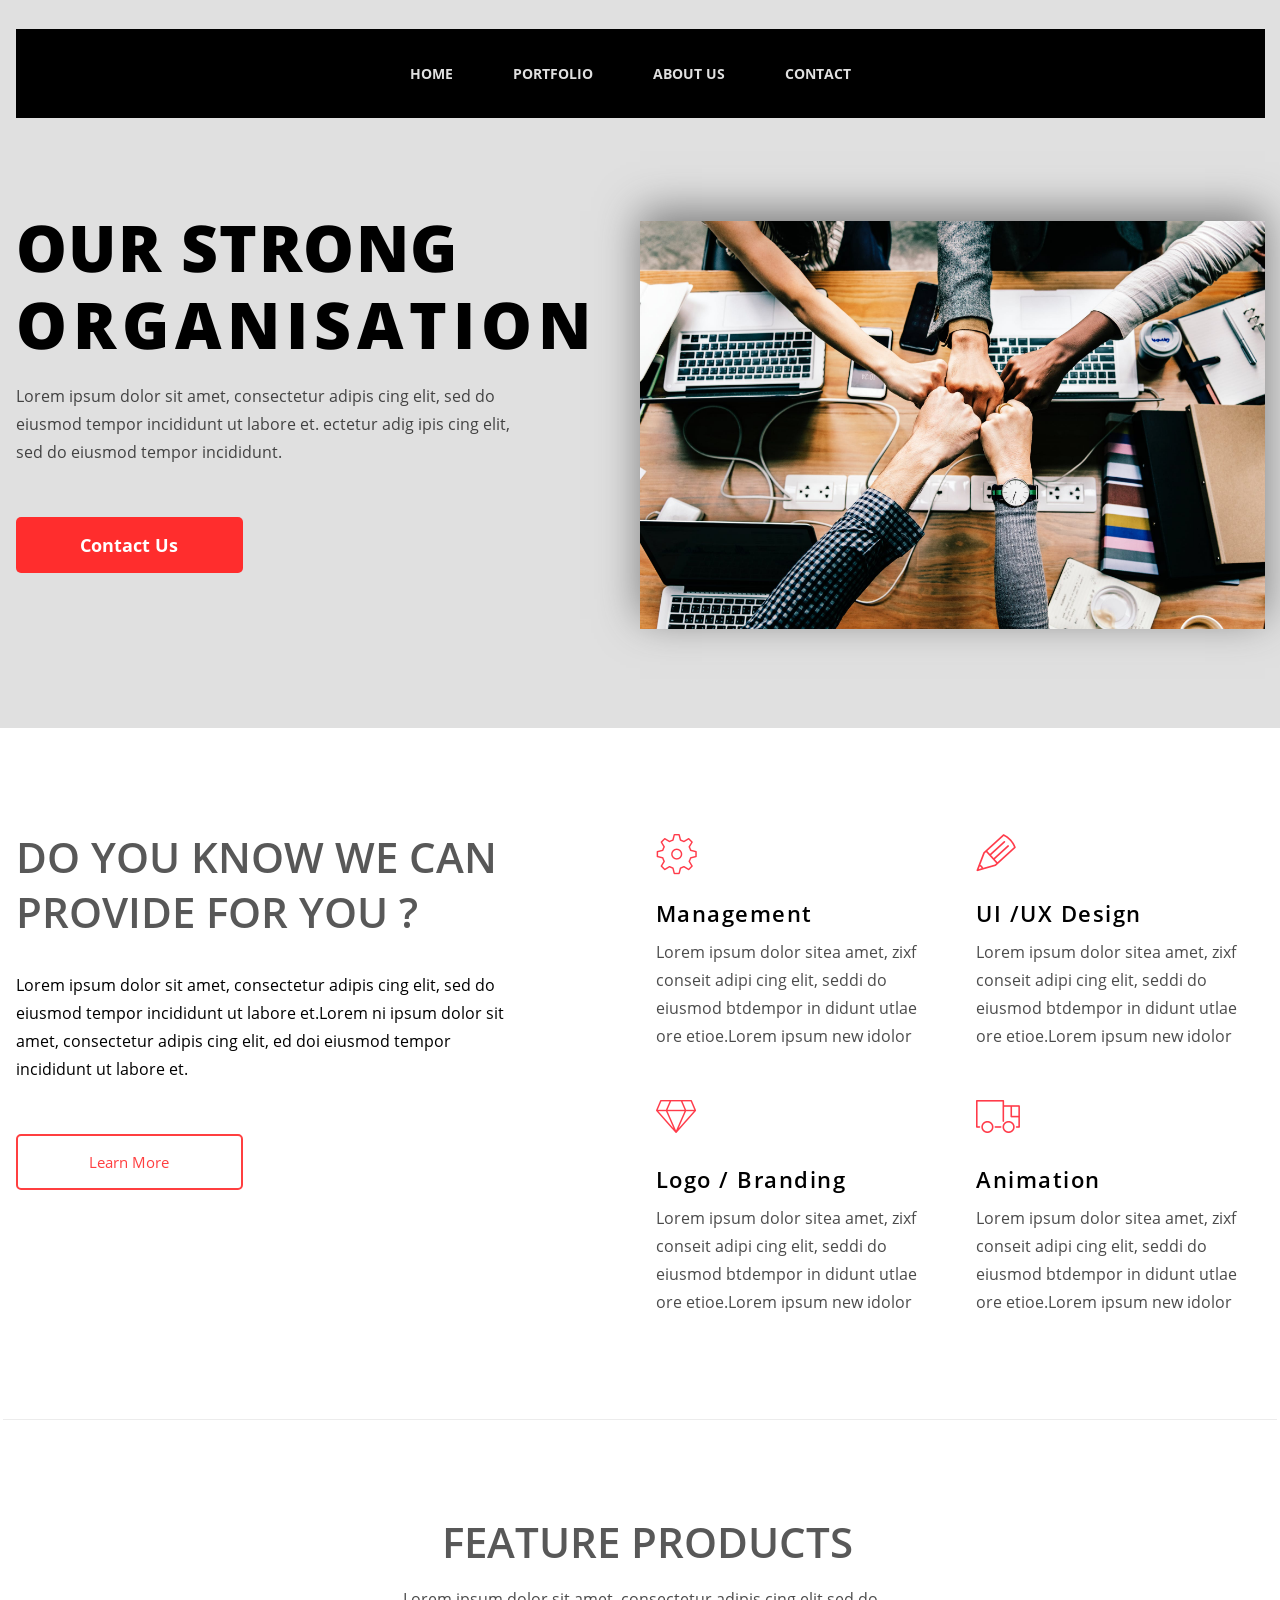
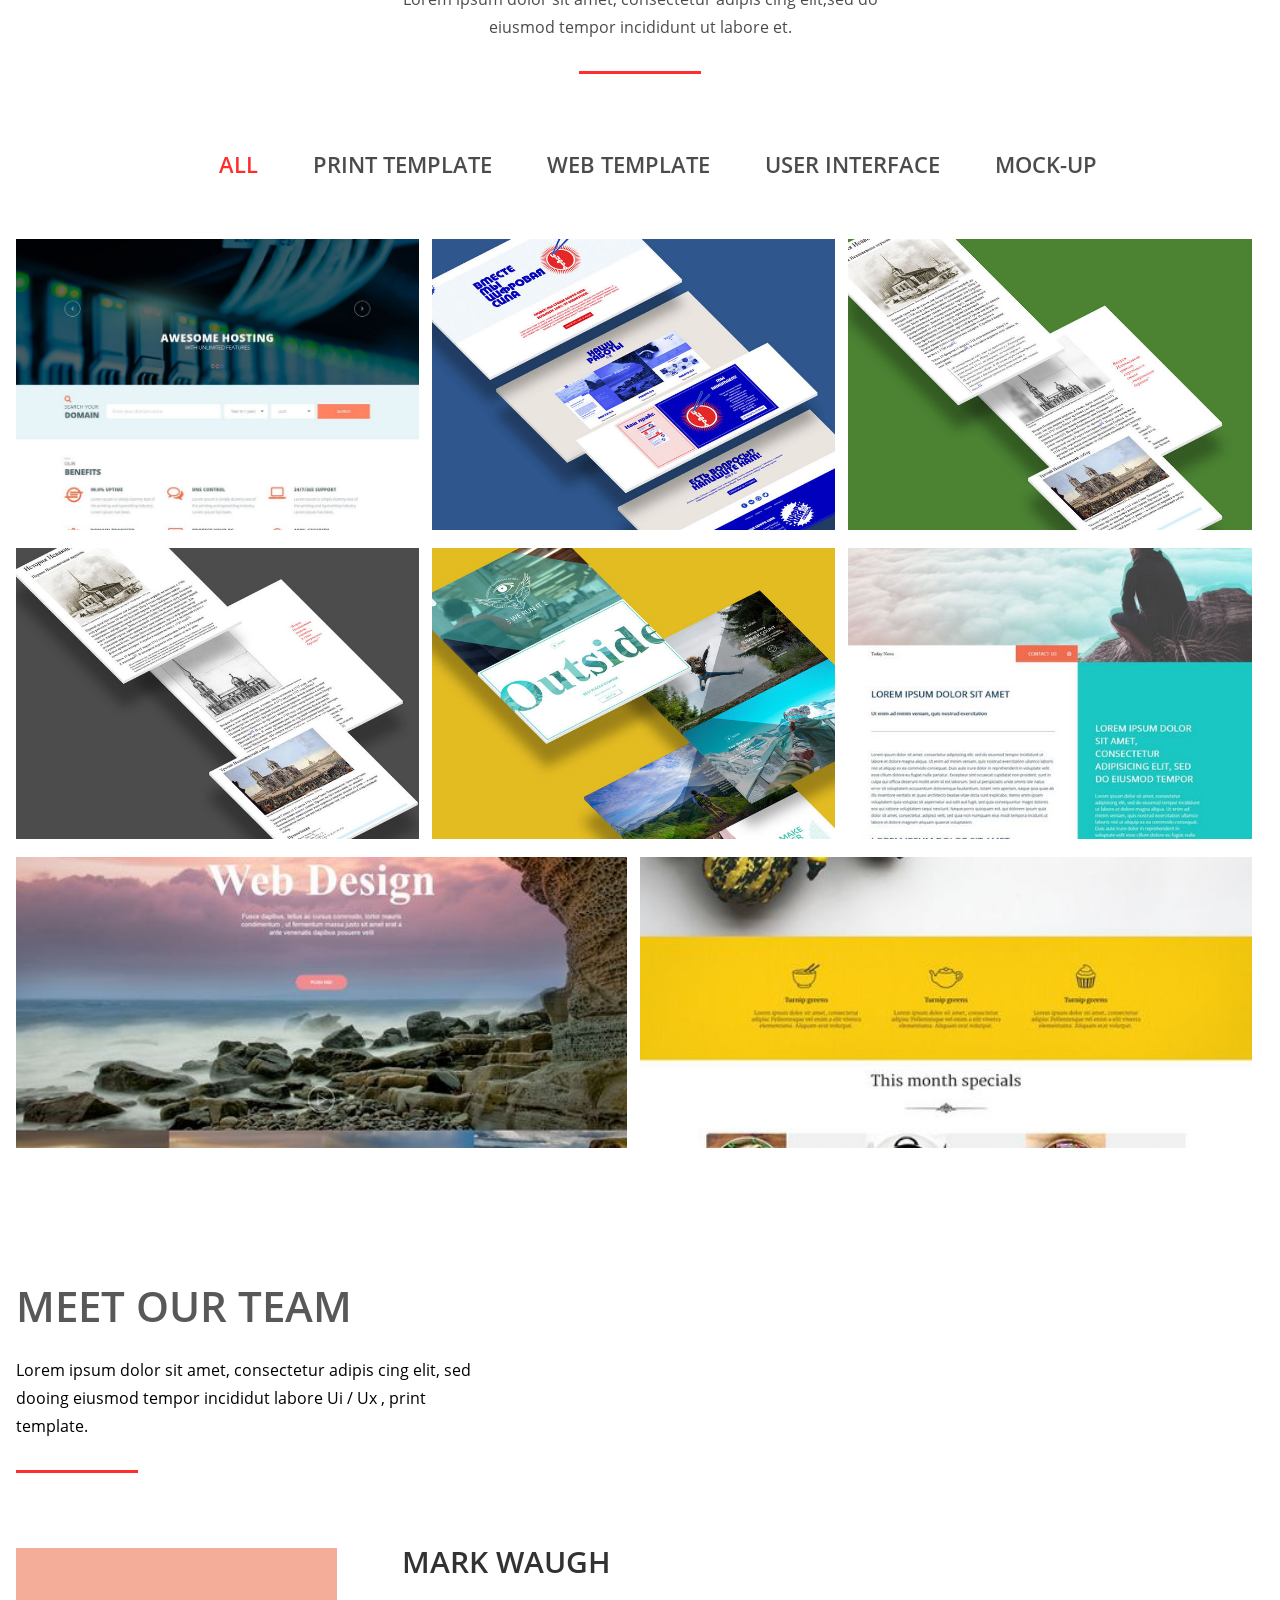
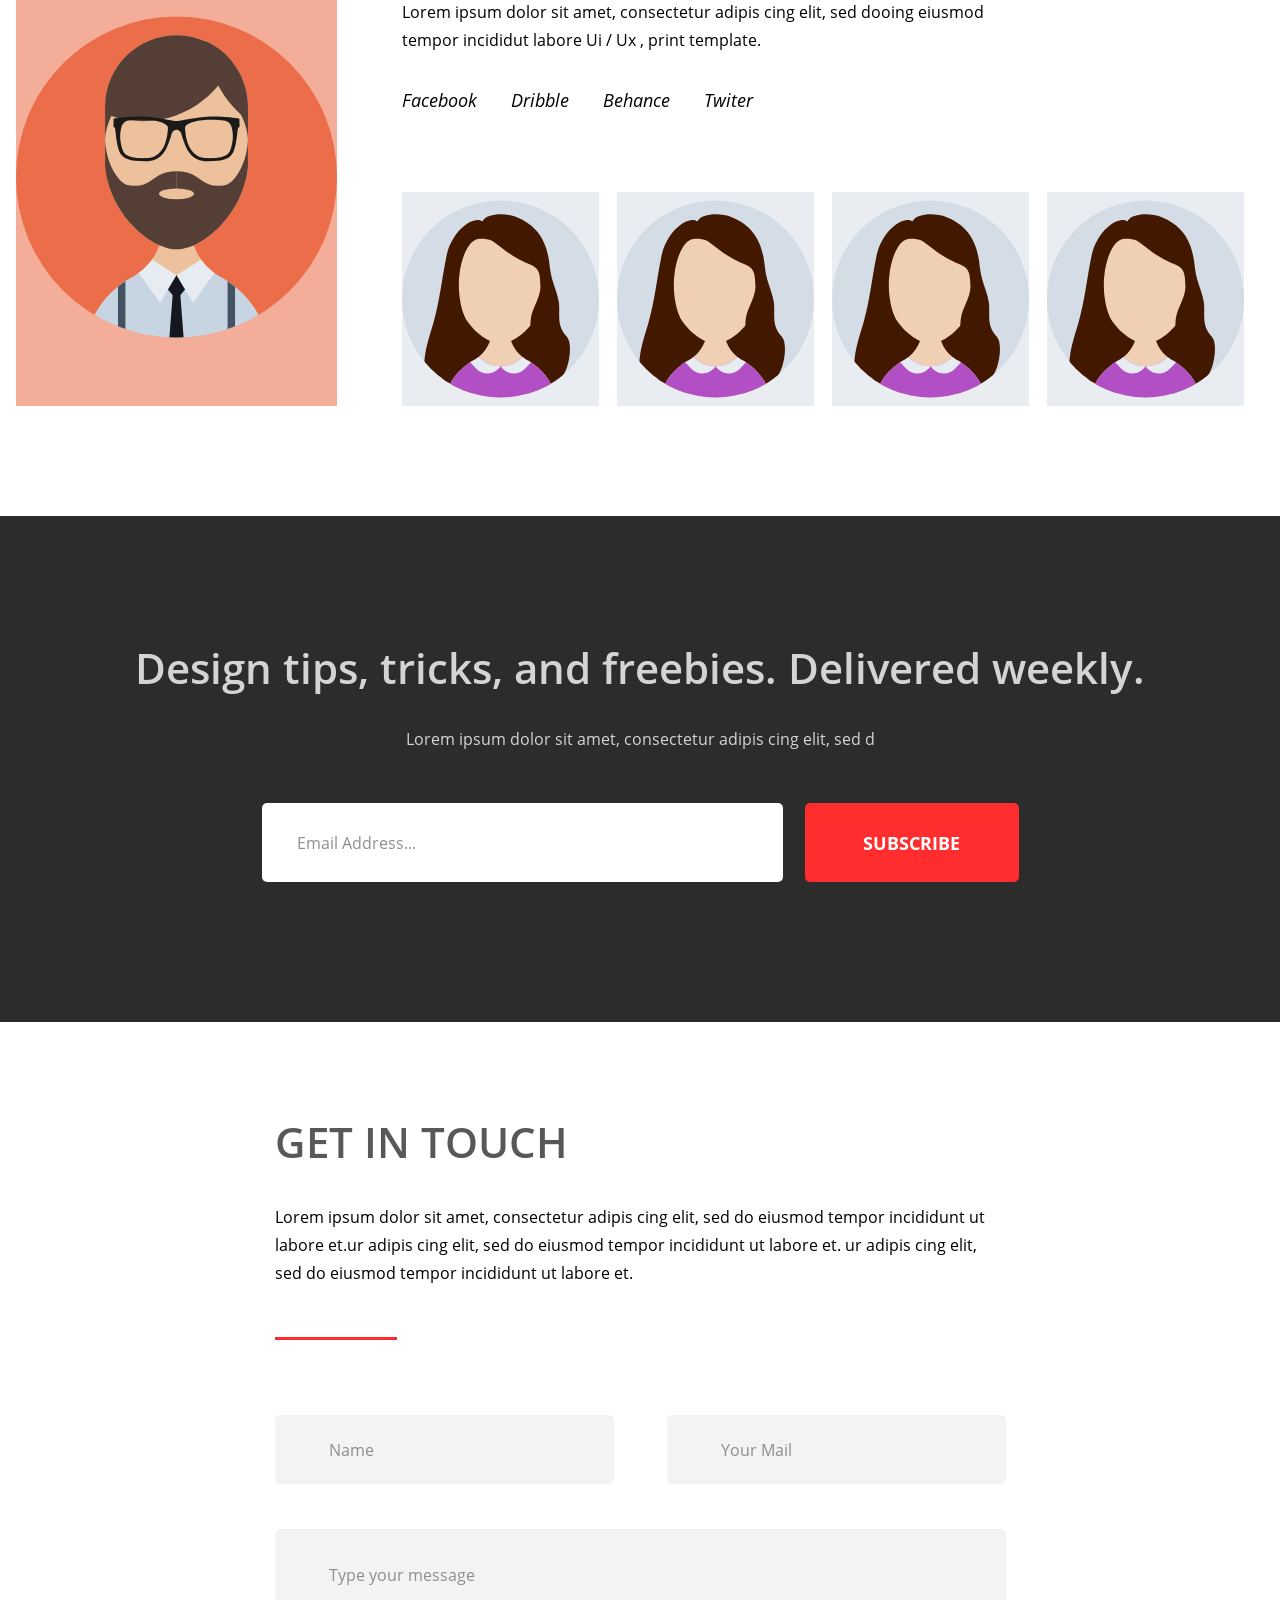
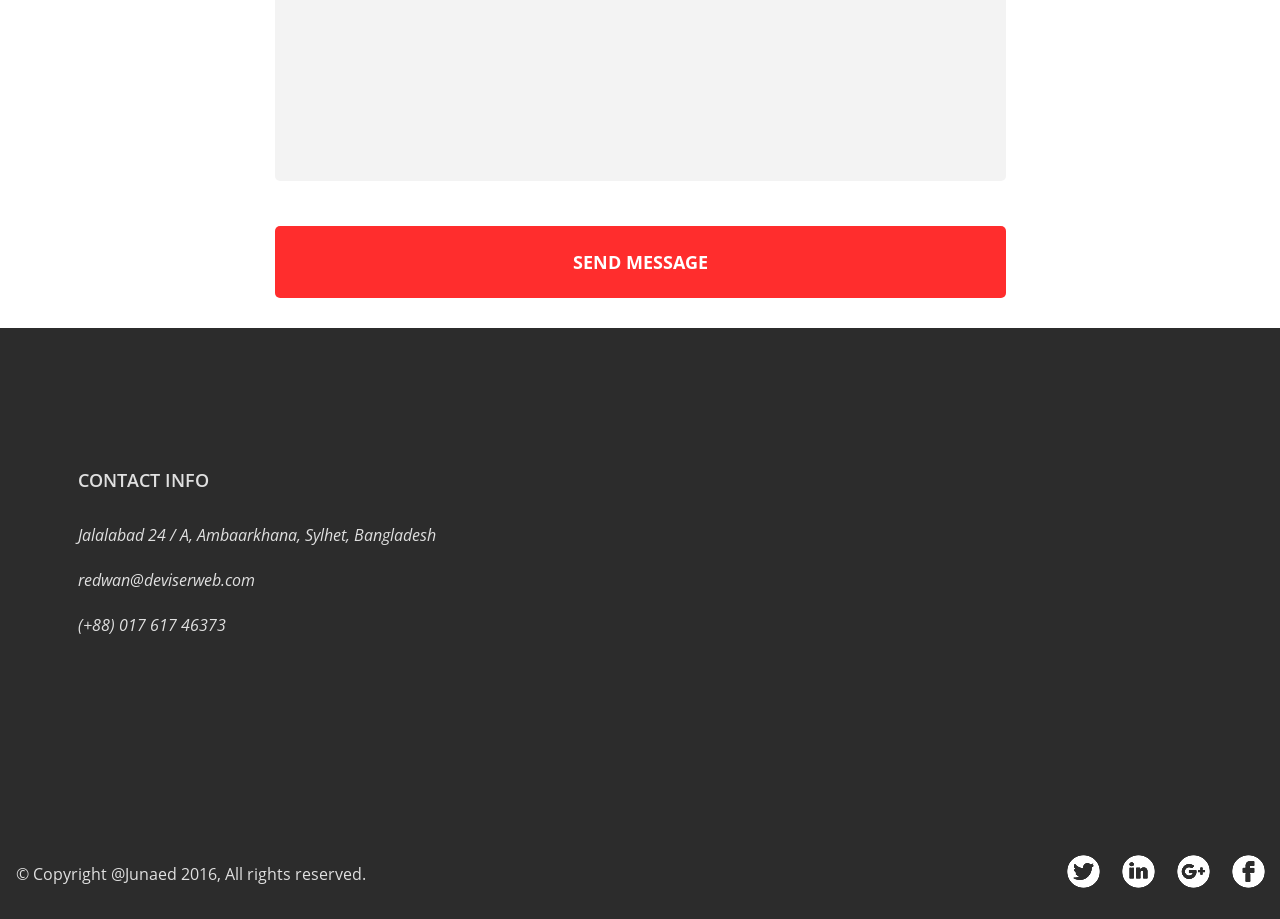
<file: skillfactory-module-3-master/index.html>
<!DOCTYPE html>
<html lang="en">
<head>
	<meta charset="utf-8">
	<title>Верстка макета Agency</title>
	<meta name="viewport" content="width=device-width, initial-scale=1.0">
	<link href="https://fonts.googleapis.com/css?family=Open+Sans:400,700,800&display=swap&subset=cyrillic" rel="stylesheet">
	<link rel="stylesheet" type="text/css" href="css/style.css">
</head>
<!-- Теперь этот макет сверстан по БЭМу. Подробности: https://ru.bem.info/methodology/quick-start/ Вам сейчас это делать не нужно. Это не меняет ничего кроме названий и количества классов.-->
<body class="page">
	<div class="page__header page__header_grey">
		<header class="header">
			<!-- Главное меню сверстано списком. Это считается лучшей практикой. -->
			<ul class="menu header__menu">
				<li class="menu__item">
					<a class="menu__link" href="">Home</a>
				</li>
				<li class="menu__item">
					<a class="menu__link" href="#portfolio">Portfolio</a>
				</li>
				<li class="menu__item">
					<a class="menu__link" href="#about">About Us</a>
				</li>
				<li class="menu__item">
					<a class="menu__link" href="#contacts">Contact</a>
				</li>
			</ul>
		</header>
	</div>
	<main class="page__content">
		<div class="page__intro page__intro_grey">
			<section class="intro">
				<div class="intro__content">
					<h1 class="intro__heading">Our strong<br> 
						<span class="intro__heading_style">organisation</span>
					</h1>
					<p class="intro__text">Lorem ipsum dolor sit amet, consectetur adipis cing elit, sed do eiusmod tempor incididunt  ut labore et. ectetur adig ipis cing elit, sed do eiusmod tempor incididunt.</p>
					<a class="action-button action-button_red" href="">Contact Us</a>
				</div>
				<a class="intro__image-link" href="">
					<img class="intro__image" src="images/office.jpeg" alt="Фото офиса" width="551" height="356">
				</a>
			</section>
		</div>
		<section class="services">
			<div class="services__lead">
				<h2 class="services__heading" id="portfolio">Do you know we can<br> provide for you ?</h2>
				<p class="services__text">Lorem ipsum dolor sit amet, consectetur adipis cing elit, sed do eiusmod tempor incididunt ut labore et.Lorem ni ipsum dolor sit amet, consectetur adipis cing elit, ed doi eiusmod tempor incididunt ut labore et.</p>
				<a class="action-button action-button_white" href="">Learn More</a>
			</div>
			<div class="services__blocks">
				<section class="service">
					<h3 class="service__heading service__heading_manage">Management</h3>
					<p class="service__text">Lorem ipsum dolor sitea amet, zixf conseit  adipi cing elit, seddi do eiusmod btdempor in didunt utlae ore etioe.Lorem ipsum new idolor</p>
				</section>
				<section class="service">
					<h3 class="service__heading service__heading_ux">UI /UX Design</h3>
					<p class="service__text">Lorem ipsum dolor sitea amet, zixf conseit  adipi cing elit, seddi do eiusmod btdempor in didunt utlae ore etioe.Lorem ipsum new idolor</p>
				</section>
				<section class="service">
					<h3 class="service__heading service__heading_brand">Logo / Branding</h3>
					<p class="service__text">Lorem ipsum dolor sitea amet, zixf conseit  adipi cing elit, seddi do eiusmod btdempor in didunt utlae ore etioe.Lorem ipsum new idolor</p>
				</section>
				<section class="service">
					<h3 class="service__heading service__heading_anim">Animation</h3>
					<p class="service__text">Lorem ipsum dolor sitea amet, zixf conseit  adipi cing elit, seddi do eiusmod btdempor in didunt utlae ore etioe.Lorem ipsum new idolor</p>
				</section>
			</div>
		</section>
		<section class="feature">
			<div class="feature__header">
				<h2 class="feature__heading">Feature products</h2>
				<p class="feature__text">Lorem ipsum dolor sit amet, consectetur adipis cing elit,sed do eiusmod tempor incididunt ut labore et.</p>
				<hr class="header__line feature__line">
			</div>
			<ul class="products__filter">
				<li class="products__item">
					<a class="products__link products__link_active" href="">All</a>
				</li>
				<li class="products__item">
					<a class="products__link" href="">Print template</a>
				</li>
				<li class="products__item">
					<a class="products__link" href="">Web template</a>
				</li>
				<li class="products__item">
					<a class="products__link" href="">User interface</a>
				</li>
				<li class="products__item">
					<a class="products__link" href="">Mock-up</a>
				</li>
			</ul>
			<div class="products">
				<img class="product" src="images/work-1.jpg" alt="Скриншот макета">
				<img class="product" src="images/work-2.jpg" alt="Скриншот макета">
				<img class="product" src="images/work-3.jpg" alt="Скриншот макета">
				<img class="product" src="images/work-4.jpg" alt="Скриншот макета">
				<img class="product" src="images/work-5.jpg" alt="Скриншот макета">
				<img class="product" src="images/work-6.jpg" alt="Скриншот интерфейса">
				<img class="product" src="images/work-7.jpg" alt="Скриншот интерфейса">
				<img class="product" src="images/work-8.jpg" alt="Скриншот интерфейса">
			</div>
		</section>
		<section class="team">
			<div class="team__header">
				<h2 class="team__heading" id="about">Meet our team</h2>
				<p class="team__text">Lorem ipsum dolor sit amet, consectetur adipis cing elit, sed dooing eiusmod tempor incididut labore Ui / Ux , print template.</p>
				<hr class="header__line team__line">
			</div>
			<div class="team__members">
				<img class="team__selected-photo" src="images/man.svg" alt="Фото сотрудника">
				<div class="team__main-content">
					<div class="team__selected-info">
						<span class="team__selected-name">Mark waugh</span>
						<p class="team__selected-about">Lorem ipsum dolor sit amet, consectetur adipis cing elit, sed dooing eiusmod tempor incididut labore Ui / Ux , print template.</p>
						<div class="team__selected-links">
							<a class="team__selected-link" href="">Facebook</a>
							<a class="team__selected-link" href="">Dribble</a>
							<a class="team__selected-link" href="">Behance</a>
							<a class="team__selected-link" href="">Twiter</a>
						</div>
					</div>
					<section class="members">
						<div class="member">
							<h3 class="member__name">sokina jue</h3>
							<img class="member__photo" src="images/girl.svg" alt="Фото сотрудника">
						</div>
						<div class="member">
							<h3 class="member__name">sokina jue</h3>
							<img class="member__photo" src="images/girl.svg" alt="Фото сотрудника">
						</div>
						<div class="member">
							<h3 class="member__name">sokina jue</h3>
							<img class="member__photo" src="images/girl.svg" alt="Фото сотрудника">
						</div>
						<div class="member">
							<h3 class="member__name">sokina jue</h3>
							<img class="member__photo" src="images/girl.svg" alt="Фото сотрудника">
						</div>
					</section>
				</div>
			</div>
		</section>
		<section class="subscribe">
			<div class="subscribe__header">
				<h2 class="subscribe__heading">Design tips, tricks, and freebies. Delivered weekly.</h2>
				<p class="subscribe__text">Lorem ipsum dolor sit amet, consectetur adipis cing elit, sed d</p>
			</div>
			<div class="subscribe__form" action="" method="GET">
				<div class="subscribe__input">Email Address...</div>
				<a class="subscribe__button">Subscribe</a>
			</div>
		</section>
		<div class="feedback-contacts">
			<div class="feedback__left-box"></div>	
			<section class="feedback">
				<section class="feedback__header">
					<h2 class="feedback__heading" id="contacts">Get in touch</h2>
					<p class="feedback__text">Lorem ipsum dolor sit amet, consectetur adipis cing elit, sed do eiusmod tempor incididunt ut labore et.ur adipis cing elit, sed do eiusmod tempor incididunt ut labore et. ur adipis cing elit, sed do eiusmod tempor incididunt ut labore et.</p>
					<hr class="header__line feedback__line">
				</section>
				<section class="feedback__body">
					<div class="feedback__form">
						<div class="feedback__input feedback__name">Name</div>
						<div class="feedback__input feedback__mail">Your Mail</div>
						<div class="feedback__input feedback__message">Type your message</div>
						<a class="feedback__button">Send message</a>
					</div>
				</section>
			</section>
			<section class="contacts">
				<h2 class="contacts__heading">Contact info</h2>
				<address class="contacts__address">
					<p class="contacts__line">Jalalabad 24 / A, Ambaarkhana, Sylhet, Bangladesh<br></p>
					<p class="contacts__line">redwan@deviserweb.com<br></p>
					<p class="contacts__line">(+88) 017 617 46373<br></p>
				</address>
			</section>
			<div class="feedback__right-box contacts__decor"></div>
		</div>
	</main>
	<footer class="footer">
		<div class="footer__content">
			<p>&copy; Copyright @Junaed 2016, All rights reserved.</p>
			<div class="footer__social-links">
				<a class="footer__link" href="">
					<img src="images/Twitter_Rounded_Solid.png" alt="Лого">
				</a>
				<a class="footer__link" href="">
					<img src="images/LinkedIn_Rounded_Solid.png" alt="Лого">
				</a>
				<a class="footer__link" href="">
					<img src="images/Google_Rounded_Solid.png" alt="Лого">
				</a>
				<a class="footer__link" href="">
					<img src="images/Facebook_Rounded_Solid.png" alt="Лого">
				</a>
			</div>
		</div>
	</footer>
</body>
</html>
</file>
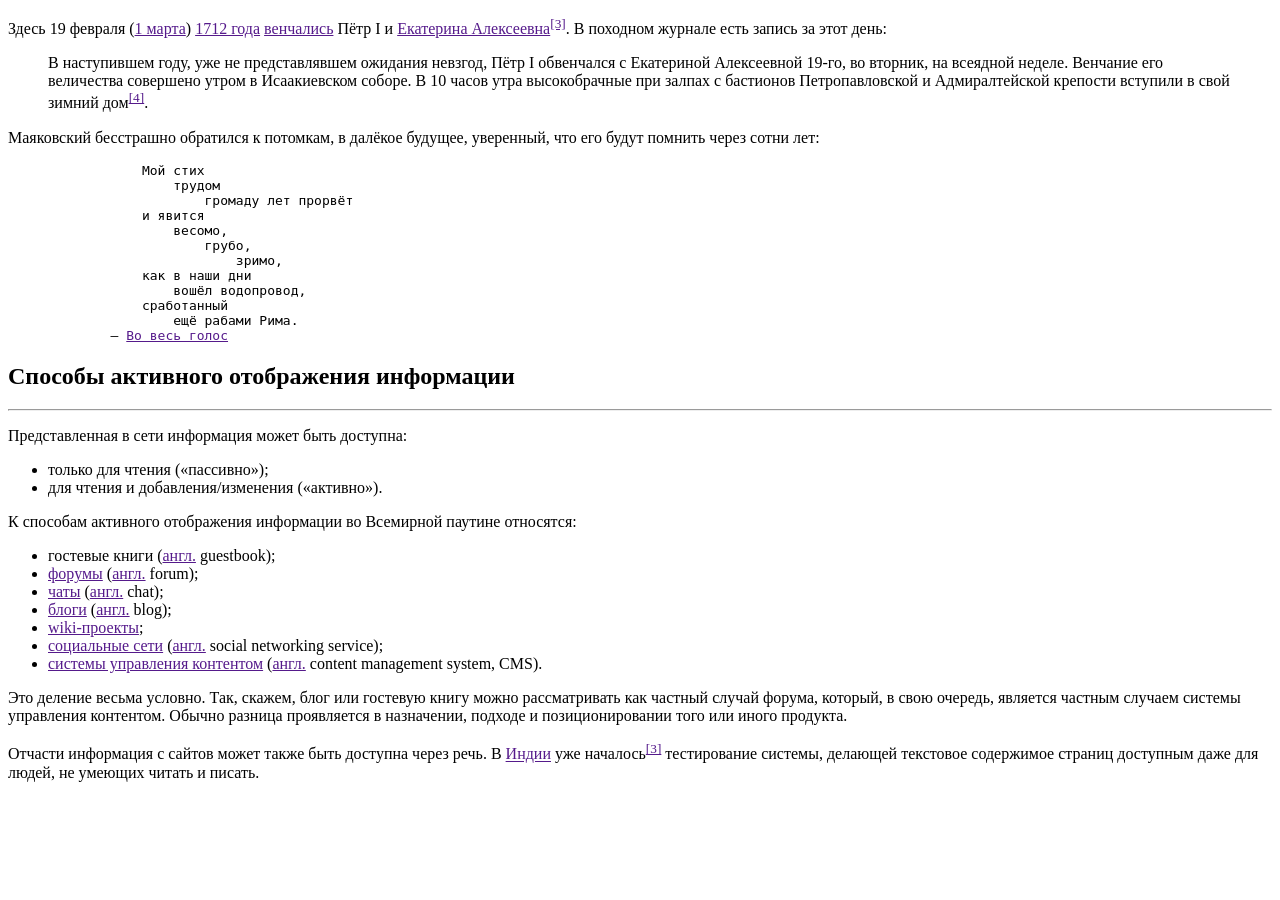
<file: A1/practice.html>
<!DOCTYPE html>
<html lang="ru">
<head>
    <meta charset="UTF-8">
    <title>1 Модуль - 2 Задание</title>
</head>
<body>
    <p>Здесь 19 февраля (<a href="">1 марта</a>) <a href="">1712 года</a> <a href="">венчались</a> Пётр I и <a href="">Екатерина Алексеевна</a><sup><a href="">[3]</a></sup>. В походном журнале есть запись за этот день:</p>
    <blockquote>В наступившем году, уже не представлявшем ожидания невзгод, Пётр I обвенчался с Екатериной Алексеевной 19-го, во вторник, на всеядной неделе. Венчание его величества совершено утром в Исаакиевском соборе. В 10 часов утра высокобрачные при залпах с бастионов Петропавловской и Адмиралтейской крепости вступили в свой зимний дом<sup><a href="">[4]</a></sup>.</blockquote>
    <p>Маяковский бесстрашно обратился к потомкам, в далёкое будущее, уверенный, что его будут помнить через сотни лет:</p>    <blockquote>
        <pre>
            Мой стих
                трудом
                    громаду лет прорвёт
            и явится
                весомо,
                    грубо,
                        зримо,
            как в наши дни
                вошёл водопровод,
            сработанный
                ещё рабами Рима.
        &mdash; <a href="">Во весь голос</a>        </pre>    </blockquote>
    <h2>Способы активного отображения информации</h2>
    <hr>
    <p>Представленная в сети информация может быть доступна:</p>
    <ul>
        <li>только для чтения («пассивно»);</li>
        <li>для чтения и добавления/изменения («активно»).</li>
    </ul>
    <p>К способам активного отображения информации во Всемирной паутине относятся: </p>
    <ul>
        <li>гостевые книги (<a href="">англ.</a> guestbook);</li>
        <li><a href="">форумы</a> (<a href="">англ.</a> forum);</li>
        <li><a href="">чаты</a> (<a href="">англ.</a> chat);</li>
        <li><a href="">блоги</a> (<a href="">англ.</a> blog);</li>
        <li><a href="">wiki-проекты</a>;</li>
        <li><a href="">социальные сети</a> (<a href="">англ.</a> social networking service);</li>
        <li><a href="">системы управления контентом</a> (<a href="">англ.</a> content management system, CMS).</li>
    </ul>
    <p>Это деление весьма условно. Так, скажем, блог или гостевую книгу можно рассматривать как частный случай форума, который, в свою очередь, является частным случаем системы управления контентом. Обычно разница проявляется в назначении, подходе и позиционировании того или иного продукта.</p>
    <p>Отчасти информация с сайтов может также быть доступна через речь. В <a href="">Индии</a> уже началось<sup><a href="">[3]</a></sup> тестирование системы, делающей текстовое содержимое страниц доступным даже для людей, не умеющих читать и писать.</p>
</body>
</html>
</file>
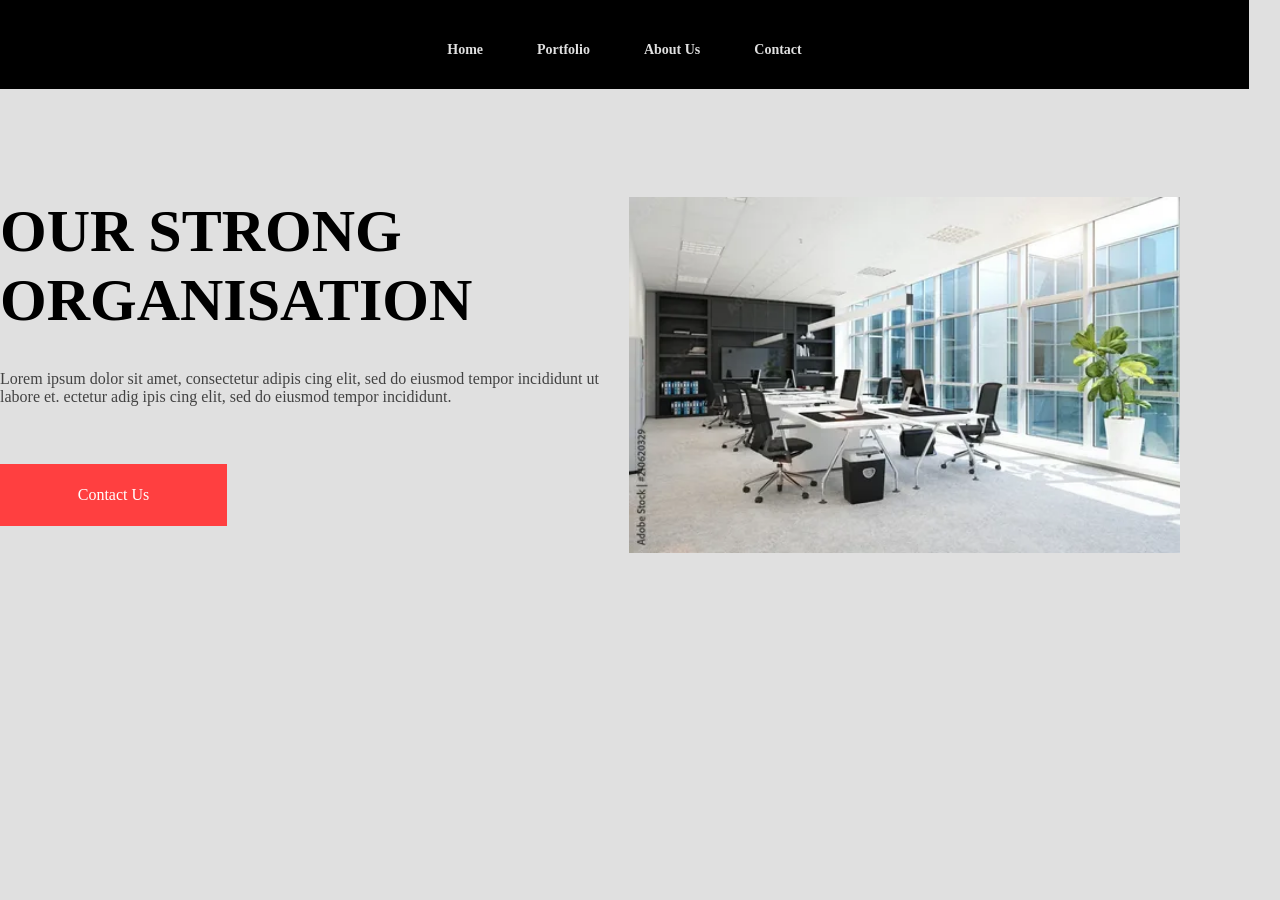
<file: A2/task.html>
<!DOCTYPE html>
<html>
<head>
    <meta charset="utf-8">
    <title>Домашнее задание 2</title>
    <link rel="stylesheet" type="text/css" href="css/style2.css">
    <link rel="preconnect" href="https://fonts.googleapis.com">
    <link rel="preconnect" href="https://fonts.gstatic.com" crossorigin>
    <link rel="stylesheet" href="https://fonts.googleapis.com/css2?family=Open+Sans:ital,wght@0,300..800;1,300..800&display=swap">
</head>
<body>
    <div class="header">
        <div class="site-menu">
            <a href="">Home</a>
            <a href="">Portfolio</a>
            <a href="">About Us</a>
            <a href="">Contact</a>
        </div>
    </div>
    <div class="intro">
        <div class="intro-wrapper">
            <h1>Our strong<br> organisation</h1>
            <p class="intro-text">Lorem ipsum dolor sit amet, consectetur adipis cing elit, sed do eiusmod tempor incididunt  ut labore et. ectetur adig ipis cing elit, sed do eiusmod tempor incididunt.</p>
            <a class="contact-link" href="">Contact Us</a>
        </div>
         <a href=""><img class="intro-image" src="images/office.webp" alt="Фото офиса" width="551" height="356"></a>
    </div>
</body>
</html>
</file>
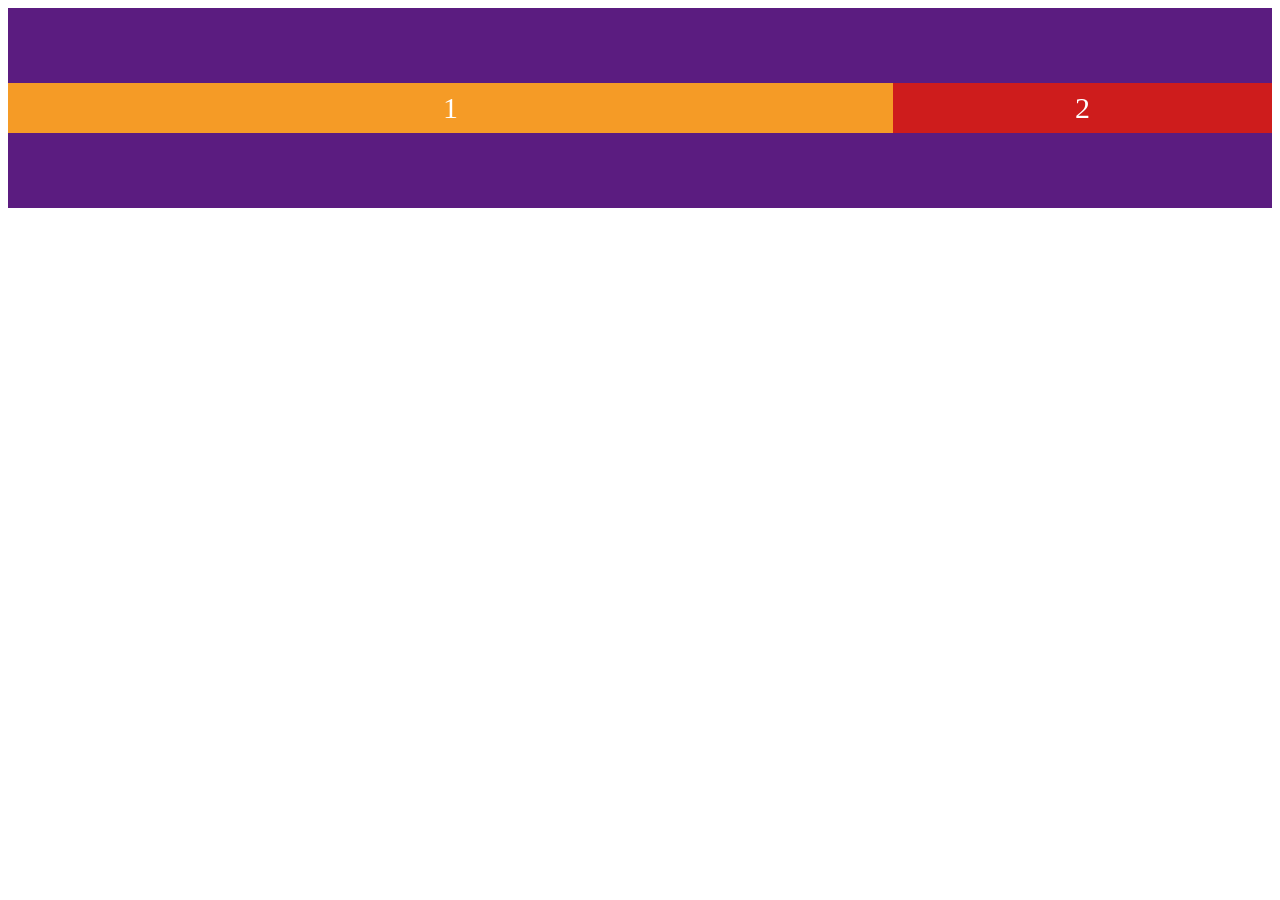
<file: A3/index2.html>
<!DOCTYPE html>
<html lang="en">
<head>
    <meta charset="UTF-8">
    <title>Title</title>
    <link rel="stylesheet" href="css/style.css">
</head>
<body>
    <div class="wrapper">
        <div class="block special-1">1</div>
        <div class="block special-2">2</div>
        <!--<div class="block special-3">3</div>
        <div class="block special-4">4</div>
        <div class="block special-5">5</div>
        <div class="block special-6">6</div>-->
    </div>
</body>
</html>
</file>
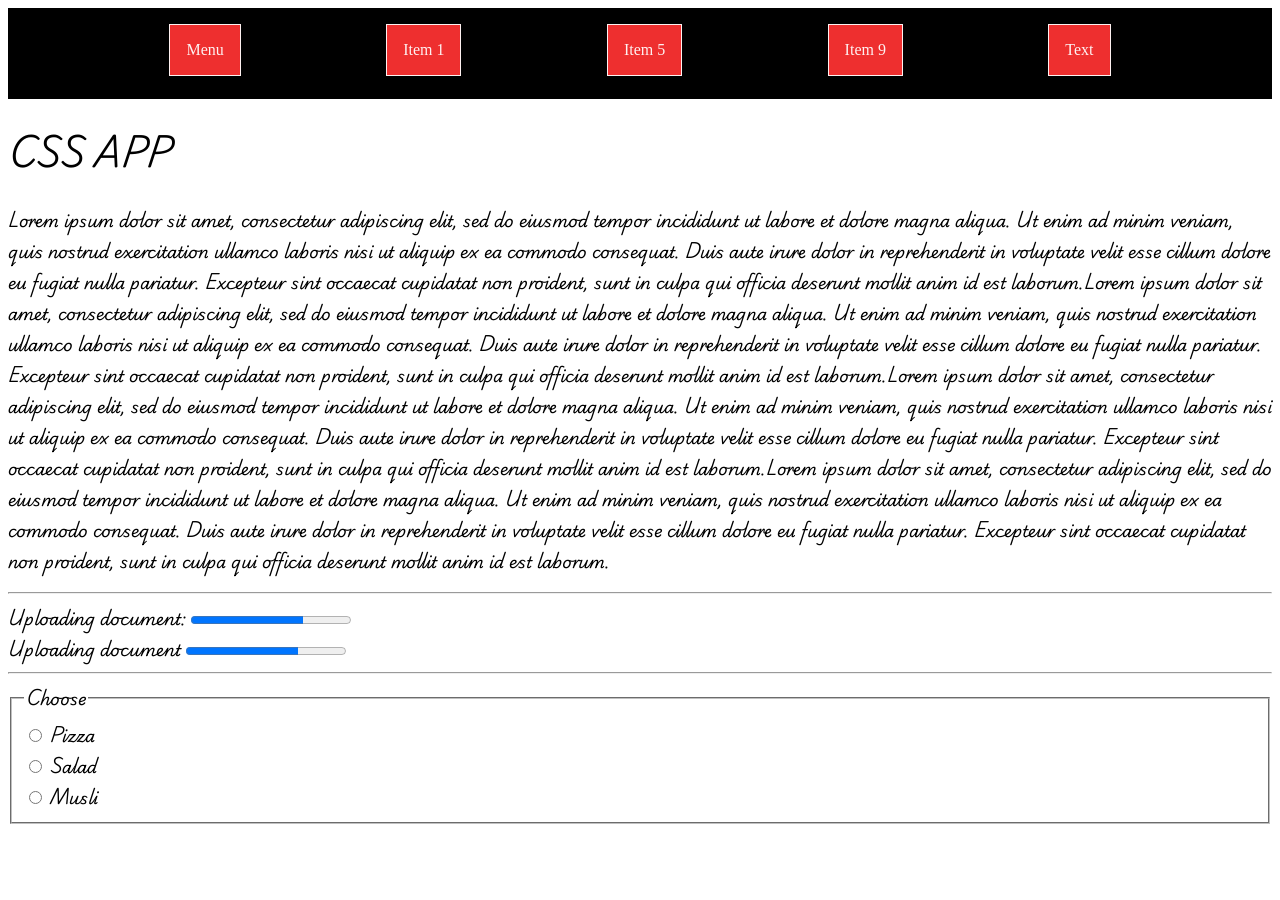
<file: A8/index2.html>
<!DOCTYPE html>
<html lang="en">
<head>
    <meta charset="UTF-8">
    <meta name="viewport" content="width=device-width, initial-scale=1.0">
    <link rel="stylesheet" href="nav.css">
    <link rel="preconnect" href="https://fonts.googleapis.com">
    <link rel="preconnect" href="https://fonts.gstatic.com" crossorigin>
    <link href="https://fonts.googleapis.com/css2?family=Playwrite+NZ:wght@100..400&display=swap" rel="stylesheet">
    <style>
        main {  font-family: "Playwrite NZ", cursive;  font-optical-sizing: auto;   font-style: normal;}
    </style>
    <title>Title</title>
</head>
<body>
<header class="header">
    <nav class="nav">
        <div class="items">
        <div class="item">Menu</div>
        <ul class="list">
            <li class="item">Item 1</li>
            <li class="item">Item 2</li>
            <li class="item">Item 3</li>
            <li class="item">Item 4</li>
        </ul>
        <ul class="list">
            <li class="item">Item 5</li>
            <li class="item">Item 6</li>
            <li class="item">Item 7</li>
            <li class="item">Item 8</li>
        </ul>
        <ul class="list">
            <li class="item">Item 9</li>
            <li class="item">Item A</li>
            <li class="item">Item B</li>
            <li class="item">Item C</li>
        </ul>
        <div class="item">Text</div>
        </div>
    </nav>
</header>
<main class="main">
    <h1>
        CSS APP
    </h1>
    <p>
        Lorem ipsum dolor sit amet, consectetur adipiscing elit, sed do eiusmod tempor incididunt ut labore et dolore
        magna aliqua. Ut enim ad minim veniam, quis nostrud exercitation ullamco laboris nisi ut aliquip ex ea
        commodo consequat. Duis aute irure dolor in reprehenderit in voluptate velit esse cillum dolore eu fugiat
        nulla pariatur. Excepteur sint occaecat cupidatat non proident, sunt in culpa qui officia deserunt mollit
        anim id est laborum.Lorem ipsum dolor sit amet, consectetur adipiscing elit, sed do eiusmod tempor
        incididunt ut labore et dolore magna aliqua. Ut enim ad minim veniam, quis nostrud exercitation ullamco
        laboris nisi ut aliquip ex ea commodo consequat. Duis aute irure dolor in reprehenderit in voluptate velit
        esse cillum dolore eu fugiat nulla pariatur. Excepteur sint occaecat cupidatat non proident, sunt in culpa
        qui officia deserunt mollit anim id est laborum.Lorem ipsum dolor sit amet, consectetur adipiscing elit,
        sed do eiusmod tempor incididunt ut labore et dolore magna aliqua. Ut enim ad minim veniam, quis nostrud
        exercitation ullamco laboris nisi ut aliquip ex ea commodo consequat. Duis aute irure dolor in reprehenderit
        in voluptate velit esse cillum dolore eu fugiat nulla pariatur. Excepteur sint occaecat cupidatat non
        proident, sunt in culpa qui officia deserunt mollit anim id est laborum.Lorem ipsum dolor sit amet,
        consectetur adipiscing elit, sed do eiusmod tempor incididunt ut labore et dolore magna aliqua.
        Ut enim ad minim veniam, quis nostrud exercitation ullamco laboris nisi ut aliquip ex ea commodo consequat.
        Duis aute irure dolor in reprehenderit in voluptate velit esse cillum dolore eu fugiat nulla pariatur.
        Excepteur sint occaecat cupidatat non proident, sunt in culpa qui officia deserunt mollit anim id est laborum.
    </p>
<hr>
<label>
    Uploading document: <progress value="70" max="100">70%</progress>
</label>
<br>
<label for="progress-bar">Uploading document</label>
 <progress id="progress-bar" value="70" max="100">70%</progress>
<hr>
<form>
    <fieldset>
        <legend>Choose</legend>

        <input type="radio" id="pizza" name="food" value="p">
        <label for="pizza">Pizza</label><br>

        <input type="radio" id="salad" name="food" value="s">
        <label for="salad">Salad</label><br>

        <input type="radio" id="musli" name="food" value="m">
        <label for="musli">Musli</label><br>
    </fieldset>
</form>
</main>
</body>
</html>
</file>
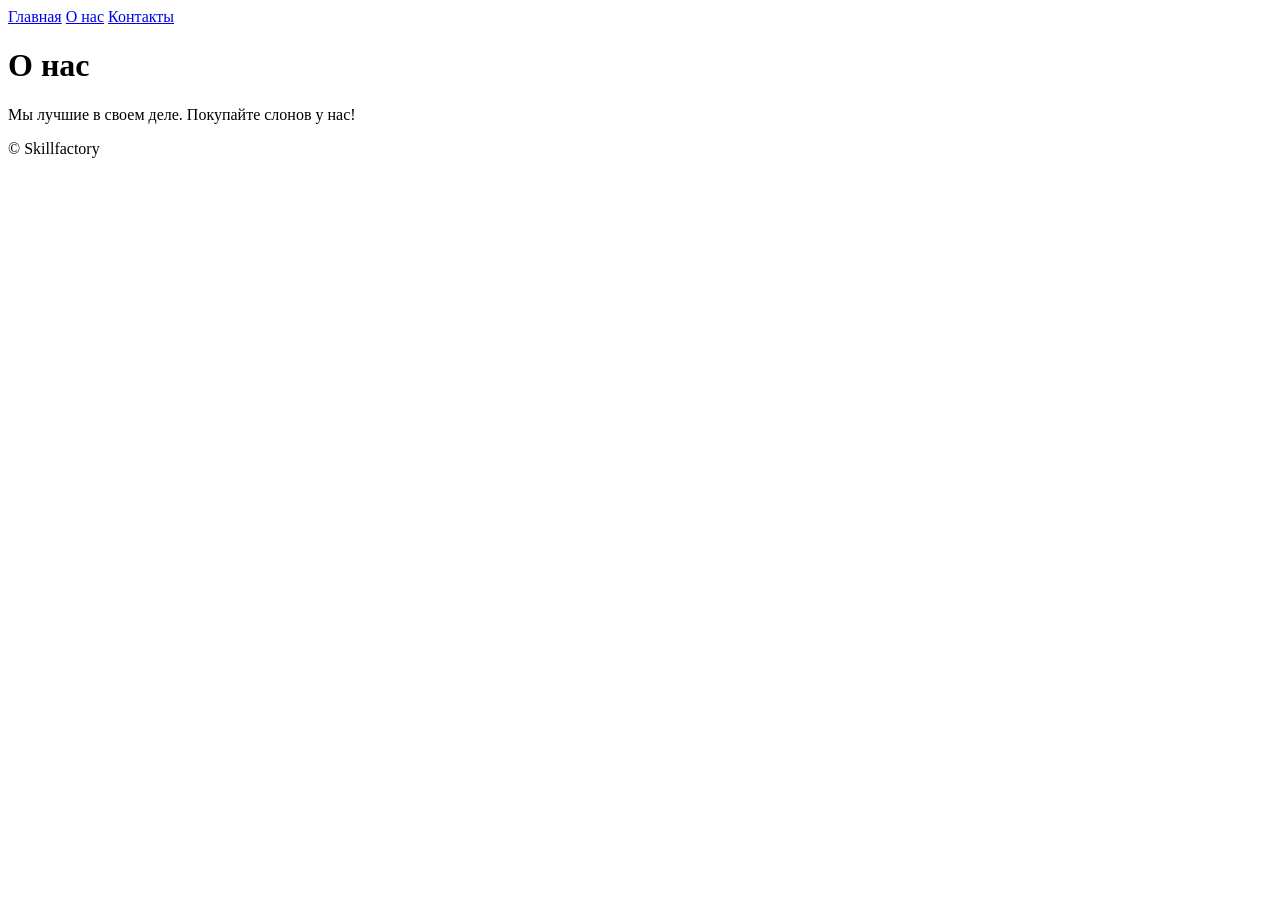
<file: A1/pages/about.html>
<!DOCTYPE html>

<html>
<head>
    <meta charset="utf-8">
    <title>О нас - Моя первая веб-страница</title>
</head>
<body>
    <header>
        <a href="../index.html">Главная</a>
        <a href="#">О нас</a>
        <a href="contacts.html">Контакты</a>
    </header>
    <main>
        <h1>О нас</h1>
        <p>Мы лучшие в своем деле. Покупайте слонов у нас!</p>
    </main>
    <footer>
            <span>&copy;&nbsp;Skillfactory</span>
    </footer>
</body>
</html>
</file>
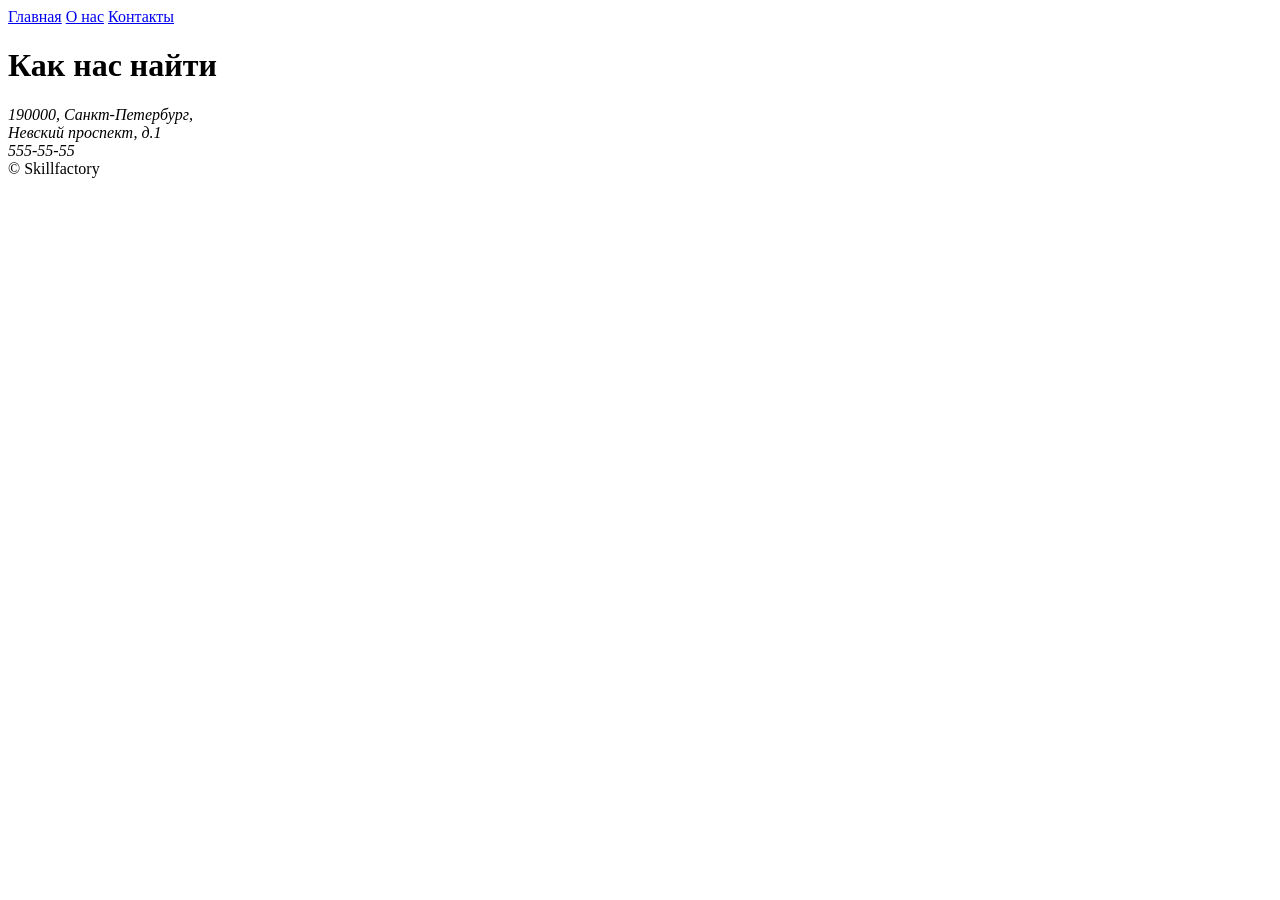
<file: A1/pages/contacts.html>
<!DOCTYPE html>
<html>
<head>
    <meta charset="utf-8">
    <title>Контакты - Моя первая веб-страница</title>
</head>
<body>
    <header>
        <a href="../index.html">Главная</a>
        <a href="about.html">О нас</a>
        <a href="#">Контакты</a>
    </header>
    <main>
        <h1>Как нас найти</h1>
        <address>
            190000, Санкт-Петербург,<br>
            Невский проспект, д.1<br>
            555-55-55<br>
            <!--            cntr + /-->
        </address>
    </main>
    <footer>
            <span>&copy;&nbsp;Skillfactory</span>
    </footer>
</body>
</html>
</file>
<file: A1/css/main.css>
.about-heading {
    color: rgb(240, 17, 17);
}
</file>
<file: A2/css/style.css>
.items th,
.items td {
    /*width: 300px;
    height: 50px;*/
    /*border: 1px solid black;*/
}
.items {
    /*border-collapse: collapse;*/
}
.items tbody tr:nth-of-type(2n) {
    /*background-color: rgb(252, 198, 128);*/
    background-color: #92fcc2
}

.name-text {
    font-weight: bold;
}

.prof-text {
    color: rgb(201, 29, 29);
}

.city-text {
    font-style: italic;
}

p {
    display: inline-block;
    width: 300px;
}

.item {
    display: inline-block;
    min-width: 300px;
    width: 33%;
    min-height: 200px;
    background-color: rgb(240, 152, 70);
    vertical-align: bottom;
    margin: 30px 50px;
}

.item-name {
    display: block;
    text-align: center;
    font-size: 30px;
    font-weight: 700;
}

.item-count {
    display: block;
    text-align: center;
    font-size: 25px;
}

.items-wrapper {
    position: relative;
}

header {
    color: #000;
}

header a {
    display: inline-block;
    margin: 0 30px;
    color: inherit;
}

header a:nth-child(2) {
    color: rgb(64, 216, 25);
}
</file>
<file: A4/css/style.css>
.intro {
    color: black;
	padding: 50px 25px;
	background-image: url('../images/1.jpg');
	background-repeat: no-repeat;
	background-size: cover;
	background-position: 50% 70%;
	background-color: rgb(156, 93, 90);
	background-opacity: .75;
}

.popup {
	width: 500px;
	height: 500px;
	background-color: rgb(231, 96, 18);
	display: none;
}

.visible {
	display: block;
}
</file>
<file: A8/style.css>
html{
    font-size: 16px;
}

.address{
    text-align: end;
}

.address a {
    color: inherit;
    text-decoration: none;
}

.address a:hover {
    color: #ff2d2d;
    font-size: 105%;
}

.nav {
    background-color: rgb(230, 230, 230);
    position: sticky;
    top: 0rem;
    z-index: 3;
}

.nav_list {
    display: flex;
    flex-flow: row nowrap;
    list-style: none;
}

.nav_item {
    padding: 1rem 0;
}

.nav_link {
    padding: 1rem;
    text-decoration: none;
    border-left: 1px solid #585858;
}

.nav_link:hover {
    background-color: red;
    color: #fff;
}

.hero {
    background-image: url("img/Header.jpg");
    background-attachment: fixed;
    background-repeat: no-repeat;
    background-size: cover;
}

.header {
    color: black;
    text-shadow: 1px 1px 1px white;
    display: flex;
    justify-content: space-around;
    padding: 3rem;
    background-color: #0a0a0a22;
    align-items: start;
}

.hero-form {
    display: flex;
    flex-flow: column nowrap;
    gap: .5rem;
    border: .25rem solid orange;
    border-radius: 1rem;
    padding: 2rem;
    background-color: #0a0a0a7a;
}

.header-caption {
    text-align: start;
    position: sticky;
    top: 2rem;
}

.form-label {
    font-size: 1.5rem;
}

.form-input {
    font-size: 1.5rem;
    padding: 0.5rem;
    border: .25rem solid lightsteelblue;
    border-radius: .5rem;
}

.form-btn {
    font-size:  1.5rem;
    padding: .5rem;
    border: .25rem solid white;
    border-radius: .5rem;
    background-color: orange;
}
</file>
<file: skillfactory-module-3-master/css/style.css>
/* Обратите внимание, что названия шрифта при подключении должны соответствовать тому, как шрифты указаны в Google Fonts. То есть одно название, разный вес и стиль. Если что-то случится с локальными шрифтами, сработают удаленные. */
@font-face {
	src: url('../fonts/OpenSans-Regular.ttf') format('truetype');
	font-family: 'Open Sans';
	font-weight: 400;
	font-style: normal;
}

@font-face {
	src: url('../fonts/OpenSans-Italic.ttf') format('truetype');
	font-family: 'Open Sans';
	font-weight: 400;
	font-style: italic;
}

@font-face {
	src: url('../fonts/OpenSans-SemiBold.ttf') format('truetype');
	font-family: 'Open Sans';
	font-weight: 600;
	font-style: normal;
}

@font-face {
	src: url('../fonts/OpenSans-Bold.ttf') format('truetype');
	font-family: 'Open Sans';
	font-weight: 700;
	font-style: normal;
}

@font-face {
	src: url('../fonts/OpenSans-ExtraBold.ttf') format('truetype');
	font-family: 'Open Sans';
	font-weight: 800;
	font-style: normal;
}

/* Здесь используется более элегантный способ прижать футер, чем тот, на который у вас была ссылка. Кроме последних трех свойств для body нужно задать только flex-grow: 1 для main и всё. Разметку при этом трогать не нужно. */
.page {
	margin: 0;
	font-family: 'Open Sans', Helvetica, Arial, sans-serif;
	display: flex;
	flex-direction: column;
	min-height: 100vh;
}

/* Main Sections */
/* По БЭМу да и вообще не рекомендуется так объединять селекторы. В данном случае я уверен, что ничего не поменяется. Но в реальности так не бывает:) */
.intro,
.services,
.feature,
.team,
.subscribe,
.feedback__body,
.footer__content {
	display: flex;
	flex-wrap: wrap;
	justify-content: space-between;
	align-items: flex-start;
	max-width: 1249px;
	margin: 0 auto;
	padding-left: 1vw;
	padding-right: 1vw;
}

.page__content {
	flex-grow: 1;
}

h2 {
	color: #585858;
	/* Хотя в макете цвет текста заголовков и других элементов достигается прозрачностью, в браузере такое значение даст другой результат. Другой вариант: взять цвет в фотошопе пипеткой. */
	margin: 0;
	font-family: 'Open Sans', Helvetica, Arial, sans-serif;
	font-weight: 600;
	font-size: 42px;
	line-height: 55px;
	text-transform: uppercase;
}

h3 {
	margin: 0;
}

p {
	margin: 0;
	font-family: 'Open Sans', Helvetica, Arial, sans-serif;
	font-size: 16px;
	line-height: 1.75;
}

.page__header_grey {
	background-color: #e0e0e0;
}

.page__intro_grey {
	background-color: #e0e0e0;
}

.header__line {
	width: 122px;
	height: 3px;
	background-color: #ff2d2d;
	border: none;
}

/* Header */
.header {
	box-sizing: border-box;
	display: flex;
	align-items: stretch;
	justify-content: center;
	width: 100%;
	max-width: 1249px;
	margin: 0 auto;
	min-height: 89px;
	background-color: #000000;
}

.page__header {
	padding-top: 29px;
}

.menu {
	display: flex;
	flex-wrap: wrap;
	align-items: stretch;
	list-style: none;
	padding: 0;
	margin: 0;	
	margin-left: -20px;
	/* Сдвигать элементы можно не только позиционированием, но и отрицательными отступами. В каких случаях, что использовать читайте по ссылке https://www.smashingmagazine.com/2009/07/the-definitive-guide-to-using-negative-margins/ */
}

.menu__item {
	display: flex;
	align-items: stretch;
	justify-content: center;
	min-height: 89px;
}

.menu__item:hover {
	background-color: #ff3f40;
}

.menu__link {
	display: flex;
	align-items: center;
	padding: 0 30px;
	color: #e0e0e0;
	font-size: 14px;
	font-weight: bold;
	text-decoration: none;
	text-transform: uppercase;
}

/* Intro */
.intro {
	padding-top: 103px;
	padding-bottom: 94px;
}

.intro__content {
	position: relative;
    bottom: 11px;
	width: 617px;
	margin-bottom: 20px;
	margin-right: 75px;
}

.intro__heading {
	margin: 0;
	font-size: 60px;
	line-height: 1.2;
	/* Чтобы высота строки оставалась пропорциональной разному размеру шрифта, можно указать ее без единиц измерения. Тогда она бужет зависеть от размера шрифта. */
	font-weight: bold;
	text-transform: uppercase;
	margin-bottom: 18px;
	font-family: 'Open Sans', Helvetica, Arial, sans-serif;
	font-weight: 800;
	letter-spacing: 1.5px;
	/* Свойство letter-spacing позволяет изменить межбуквенное расстояние. */
}

.intro__heading_style {
	letter-spacing: 6px;
	word-break: break-word;
	hyphens: auto;
	/* Свойство word-break заставляет слова переноситься по буквам, если они не помещаются в родительский элемент.
	Свойство hyphens добавляет дефис в месте переноса (может работать не во всех браузерах) */
}

.intro__text {
	max-width: 520px;
	margin-bottom: 51px;
	opacity: 0.7; 
}

.action-button {
	box-sizing: border-box;
	font-family: 'Open Sans', Helvetica, Arial, sans-serif;
	display: inline-block;
	width: 227px;
	padding: 16px 0;
	text-align: center;
	text-decoration: none;
	border-radius: 5px;
}

.action-button_red {
	font-size: 18px;
	font-weight: 700;
	color: #ffffff;
	background-color: #ff2d2d;
}

.intro__image {
	width: 551px;
	height: 356px;
	box-shadow: 0 -10px 40px 0 rgb(124, 124, 124);
	/* Свойство box-shadow позволяет создать тень бокса. Первые два значения - смещение по горизонтали и вертикали. Третье - размытие. Четвертое - распространение. Пятое цвет. */
}

/* Services */
.services {
	padding-top: 106px;
	padding-bottom: 53px;
	border-bottom: 1px solid #ececec;
}

.services__lead {
	flex: 1 1 502px;
	/* Свойство flex совмещает в себе три свойства grow, shrink и basis. Первые два позволяют сказать, что флекс элемент может расширятсья и сжиматься. Третье задает базовую ширину, которая расчитывается до всего остального. */
	max-width: 502px;
	margin-bottom: 50px;
	margin-right: 50px;
}

.services__heading {
	position: relative;
    bottom: 5px;
	margin-bottom: 27px;
}

.services__text {
	margin-bottom: 51px;
}

.action-button_white {
	font-size: 15px;
	color: #ff3f40;
	background-color: #ffffff;
	border: 2px solid #ff3f40;
}

.services__blocks {
	flex: 1 1;
	max-width: 609px;
	display: flex;
	flex-wrap: wrap;
}

.service {
	flex: 1 1 288px;
	width: 288px;
	margin-bottom: 50px;
}

.service:nth-child(odd) {
	margin-right: 32px;
}

.service__heading {
	letter-spacing: 1.5px;
	font-family: 'Open Sans', Helvetica, Arial, sans-serif;
	font-weight: 600;
	font-size: 22px;
	margin-bottom: 10px;
}

.service__heading::before {
	display: block;
	width: 41px;
	height: 41px;
	margin-bottom: 23px;
}

.service__text {
	opacity: 0.7;
}

.service__heading_manage::before {
	content: url('../images/service-1.png');
}

.service__heading_ux::before {
	content: url('../images/service-2.png');
}

.service__heading_brand::before {
	content: url('../images/service-3.png');
}

.service__heading_anim::before {
	content: url('../images/service-4.png');
}

/* Feature products */
.feature {
	padding-top: 94px;
	padding-bottom: 52px
}

.feature__header {
	width: 100%;
	text-align: center;
	margin-bottom: 67px;
}

.feature__heading {
	padding-left: 14px;
	margin-bottom: 16px;
}

.feature__text {
	max-width: 500px;
	margin: 0 auto 30px;
	opacity: 0.7;
}

.products__filter {
	width: 100%;
	list-style: none;
	margin: 0;
	padding: 0;
	display: flex;
	flex-wrap: wrap;
	justify-content: center;
	margin-bottom: 60px;
}

.products__link {
	position: relative;
    left: 45px;
	color: #000;
	margin-right: 55px;
	font-size: 22px;
	font-family: 'Open Sans', Helvetica, Arial, sans-serif;
	font-weight: 600;
	text-transform: uppercase;
	text-decoration: none;
	opacity: 0.7;
}

.products__link_active {
	color: #ff2d2d;
	opacity: 1;
}

.products__link:hover {
	color: #ff2d2d;
}

.products {
	display: flex;
	align-items: flex-start;
	justify-content: space-between;
	flex-wrap: wrap;
}

.product {
	flex: 1 1 24%;
	min-width: 250px;
	max-width: 299px;
	height: 291px;
	margin-bottom: 18px;
	object-fit: cover;
	/* Свйоство object-fit позволяет управлять размером изображений как фоновым, то есть независимо от границ самого элемента img. Это новое свойство и не работает в старых браузерах. */
}

/* Team */
.team {
	padding-top: 60px;
	padding-bottom: 110px;
}

.team__header {
	width: 100%;
	text-align: left;
	margin-bottom: 67px;
}

.team__heading {
	margin-bottom: 23px;
}

.team__text {
	max-width: 460px;
	margin-bottom: 30px;
}

.team__line {
	margin-left: 0;
}

.team__members {
	width: 100%;
	display: flex;
	align-items: stretch;
    align-content: space-between;
	min-height: 458px;
}

.team__selected-photo {
	flex-shrink: 0;
	width: 321px;
	height: 458px;
	margin-right: 65px;
	background-color: #eb6d4a8f;
	align-self: start;
}

.team__main-content {
	display: flex;
	flex-direction: column;
	justify-content: space-between;
}

.team__selected-info {
	position: relative;
    display: flex;
	flex-direction: column;
	align-self: start;
    justify-content: space-between;
	max-width: 642px;
	margin-top: -7px;
}

.team__selected-about {
	margin-bottom: 34px;
}

.team__selected-name {
    bottom: 5px;
	font-size: 30px;
	font-family: 'Open Sans', Helvetica, Arial, sans-serif;
	font-weight: 600;
	text-transform: uppercase;
	opacity: 0.8;
	margin-bottom: 16px;
}

.team__selected-link {
	color: #000;
	font-size: 18px;
	font-family: 'Open Sans', Helvetica, Arial, sans-serif;
	font-style: italic;
	text-decoration: none;
	margin-right: 30px;
} 

.team__selected-link:hover {
	text-decoration: underline;
}

.members {
	display: flex;
	align-items: center;
	flex-wrap: wrap;
}

.member {
	position: relative;
	margin-top: 18px;
}

.member:not(:last-child) {
	margin-right: 18px;
}

.member__name {
	display: flex;
    justify-content: center;
    align-items: center;
	visibility: hidden;
	color: #ffffff;
	position: absolute;
	bottom: 0;
	width: 100%;
	height: 37px;
	text-align: center;
	background-color: #000;
	opacity: 0.5;
}

.member:hover > .member__name {
	visibility: visible;
}

.member__photo {
	display: block;
	width: 197px;
	height: 214px;
	background-color: #d4dce680;
}

/* Subscribe */
.subscribe {
	box-sizing: border-box;
	display: block;
	width: 100%;
	max-width: 100%;
	background-color: #2c2c2c;
	padding-top: 124px;
	padding-bottom: 140px;
}

.subscribe__header {
	max-width: 1249px;
	margin: 0 auto;
	text-align: center;
}

.subscribe__heading {
	color: #fff;
	opacity: 0.8;
	text-transform: none;
	margin-bottom: 30px;
}

.subscribe__text {
	color: #fff;
	opacity: 0.8;
	margin-bottom: 50px;
}

.subscribe__form {
	display: flex;
	align-items: center;
	justify-content: center;
}

.subscribe__form .subscribe__input {
	color: #8e8e8e;
	display: flex;
	align-items: center;
	box-sizing: border-box;
	flex: 0 1 521px;
	min-height: 79px;
	padding: 0;
	padding-left: 35px;
	padding-right: 35px;
	border: none;
	border-radius: 5px;
	margin-right: 22px;
	background-color: #fff;
}

.subscribe__form .subscribe__button {
	display: flex;
	align-items: center;
	justify-content: center;
	color: #fff;
	font-size: 18px;
	font-family: 'Open Sans', Helvetica, Arial, sans-serif;
	font-weight: 700;
	width: 214px;
	min-height: 79px;
	background-color: #ff2d2d;
	border: none;
	border-radius: 5px;
	text-transform: uppercase;
}

/* Feedback contacts */
.feedback-contacts {
	display: flex;
	justify-content: center;
	align-items: flex-end;
	padding-top: 92px;
	padding-bottom: 110px;
	/* overflow: hidden; */
	/* display: grid; */
	/* grid-template-columns: 1fr 731px 107px 411px 1fr; */
	/* grid-template-rows: repeat(2, auto); */
}

.feedback-contacts::after {
	/* content: ''; */
	height: 100%;
	background-color: #2c2c2c;
	/* grid-column: 5 / 6; */
	/* grid-row: 2 / 3; */
}

/* Feedback */
.feedback {
	/* column-gap: 107px; */
	/* grid-column: 2 / 3; */
	/* grid-row: 1 / 3; */
}

.feedback__header {
	box-sizing: border-box;
}

.feedback__heading {
	margin-bottom: 34px;
}

.feedback__text {
	max-width: 720px;
	margin-bottom: 50px;
}

.feedback__line {
	margin-left: 0;
	margin-bottom: 75px;
}

.feedback__body {
	position: relative;
	display: flex;
	justify-content: space-between;
	flex-wrap: nowrap;
	width: 100%;
	max-width: 731px;
	margin-right: 107px;
    padding-left: 0;
    padding-right: 0;
}

.feedback__left-box {
	flex: 1 1 auto;
}

.feedback__form {
	display: flex;
	flex-wrap: wrap;
	justify-content: space-between;
}

.feedback__input {
	color: #8e8e8e;
	box-sizing: border-box;
	padding-left: 54px;
	padding-right: 54px;
	border: none;
	border-radius: 5px;
	background-color: #f3f3f3;	
	margin-bottom: 45px;
}

.feedback__name,
.feedback__mail {
	display: flex;
	align-items: center;
	font-size: 16px;
	width: 339px;
	height: 69px;
	background-color: #f3f3f3;
}

.feedback__message {
	resize: none;
	font-size: 16px;
	font-family: 'Open Sans', Helvetica, Arial, sans-serif;
	width: 100%;
	max-width: 731px;
	height: 252px;
	box-sizing: border-box;
	padding: 35px 54px;
	margin-bottom: 45px;
	border: none;
	border-radius: 5px;
	background-color: #f3f3f3;	
}

.feedback__button {
	display: flex;
	align-items: center;
	justify-content: center;
	width: 100%;
	max-width: 731px;
	height: 72px;
	color: #fff;
	font-size: 18px;
	font-family: 'Open Sans', Helvetica, Arial, sans-serif;
	font-weight: 700;
	background-color: #ff2d2d;
	border: none;
	border-radius: 5px;
	text-transform: uppercase;
} 

/* Contacts */
.contacts {
	box-sizing: border-box;
	position: relative;
	color: #e0e0e0;
	background-color: #2c2c2c;
	box-sizing: border-box;
	padding: 125px 53px 125px 78px;
	min-height: 481px;
	max-width: 411px;
	/* grid-column: 4 / 5; */
	/* grid-row: 2 / 3; */
}

.contacts__heading {
	color: #e0e0e0;
	font-size: 18px;
	margin-bottom: 13px;
}

.contacts-address {
	line-height: 1.75;
}

.contacts__line {
	margin-bottom: 17px;
}

.feedback__right-box {
	min-height: 481px;
	flex: 1 1 auto;
}

.contacts__decor {
	background-color: #2c2c2c;
}

/* Другой способ сделать темную подложку - создать пустой псевдоэлемент, стилизовать его и исопльзовать позиционирование. Этот подход лучше тем, что вам не нужно изменять HTML. Но для его работы необходимо поставить overflow: hidden для родителя, что не очень хорошая практика.*/
.contacts::after {
	/* content: ''; */
	display: block;
	position: absolute;
	top: 0;
	right: 0;
	transform: translateX(100%);
	/* Свойство transform позволяет изменять внешний вид элементов. Значение translate сдвигает элемент по осям X, Y или по обеим сразу. Его особенность - проценты расчитываются не от размеров родителя, а от самого элемента. При этом такой сдвинутый элемент не участвует в потоке. */
	width: 100vw;
	height: 100%;
	background-color: #2c2c2c;
}

/* Footer */
.footer {
	background-color: #2c2c2c;
	padding: 0 1vw;
}

.footer__content {
	box-sizing: border-box;
	padding: 19px 0 0;
	color: #e0e0e0;
	display: flex;
	align-items: center;
	justify-content: space-between;
	min-height: 110px;
	background-color: #2c2c2c;
}

.footer__link {
	display: inline-block;
}

.footer__social-links > .footer__link:not(:last-child) {
	margin-right: 18px;
}

/* Responsive */
@media screen and (max-width: 1286px) {
	.intro {
		flex-wrap: nowrap;
	}
	.intro__content {
		width: 50%;
		box-sizing: border-box;
		margin-right: 0;
		padding-right: 15px;
	}
	.intro__heading {
		font-size: 5vw;
	}
	.intro__image-link {
		width: 50%;
	}
	.intro__image {
		width: 100%;
		height: auto;
	}
	.products {
		justify-content: flex-start;
	}
	.product {
		max-width: 100%;
		margin-right: 1vw;
	}
	.feedback {
		margin: 0 auto;
		margin-bottom: 30px;
		padding: 0 1vw;
		grid-column: 1 / 6;
		grid-row: 1 / 2;
	}
	.feedback__body {
		margin-right: 0;
	}
	.feedback-contacts {
		flex-wrap: wrap;
		padding-left: initial;
		padding-right: initial;
		padding-bottom: 0;
		grid-template-columns: 100%;
	}
	.feedback__left-box {
		flex: 0 1 auto;
	}
	.contacts {
		width: 100%;
		max-width: 100%;
		grid-column: 1 / 6;
		grid-row: 2 / 3;
	}
	.contacts-background {
		display: none;
	}
	.feedback-contacts::after {
		content: initial;
	}
}

@media screen and (max-width: 907px) {
	.services-lead,
	.services__blocks {
		width: 100%;
		max-width: 100%;
	}
}

@media screen and (max-width: 900px) {
	.products__item {
		width: 100%;
		text-align: center;
	}
	.services {
		justify-content: center;
	}
}

@media screen and (max-width: 855px) {
	.team__members {
		display: flex;
		flex-wrap: wrap;
	}
	.team__selected-photo {
		margin-bottom: 18px;
		margin-right: 0;
	}
} 

@media screen and (max-width: 800px) {
	.services-lead {
		width: 100%;
		max-width: 100%;
	}
	.services__blocks {
		width: 100%;
		max-width: 100%;
	}
	.contacts {
		padding: 1vw;
	}
}

@media screen and (max-width: 760px) {
	.feedback__name,
	.feedback__mail,
	.feedback__message,
	.feedback__button {
		width: 100%;
	}
	.feedback__name {
		margin-right: 0;
	}
}

@media screen and (max-width: 700px) {
	.header {
		padding-left: 20px;
	}
	.intro {
		flex-wrap: wrap;
	}
	.intro__content {
		width: 100%;
	}
	.intro__image-link {
		width: 100%;
	}
	.intro__image {
		width: 100%;
		height: auto;
	}
	.intro__heading {
		font-size: 50px;
	}
}

@media screen and (max-width: 400px) {
	.subscribe__form {
		flex-wrap: wrap;
	}
}
</file>
<file: A2/css/style2.css>
body {
    margin: 0;
    background-color: #e0e0e0;
}

.header {
    width: 1249px;
    height: 89px;
    background-color: #000000;
}

.site-menu {
    text-align: center;
}

.site-menu > a {
    display: inline-block;
    padding: 42px 25px 30px;
    color: #e0e0e0;
    font-size: 14px;
    font-weight: bold;
    text-decoration: none;❶
    text-transform: uppercase;❷
}

.site-menu > a:hover {
    background-color: #ff3f40;
}

.intro {
    background-color: #e0e0e0;
    width: 1249px;
    padding: 108px 0 123px;
}

.intro-wrapper {
    display: inline-block;
    width: 50%;
    vertical-align: top; ❸
    margin-right: 68px;
}

.intro-wrapper h1 {
    margin: 0;
    font-size: 60px;
    font-weight: bold;
    text-transform: uppercase;
    margin-bottom: 35px;
}

.intro-text {
    margin-bottom: 58px;
    opacity: 0.7; ❹
}

.contact-link {
    color: #ffffff;
    display: inline-block;
    background-color: #ff3f40;
    width: 227px;
    padding: 22px 0;
    text-align: center;
    text-decoration: none;
}

.intro-image {
    display: inline-block;
    width: 551px;
    height: 356px;
}
</file>
<file: A3/css/style.css>
.site-menu {
    display: flex;
    flex-direction: row-reverse;
}

.wrapper {
    height: 200px;
    display: flex;
    align-items: center;
    background-color: rgb(91, 28, 128);
}

.block {
    /*width: 100px; */
    height: 50px;
    color: #fff;
    font-size: 30px;
    justify-content: center;
    align-items: center;
    display: flex;
}

.special-1 {
    width: 70%;
    background-color: rgb(245, 155, 38);
}

.special-2 {
    width: 30%;
    background-color: rgb(206, 28, 28);
}
</file>
<file: A8/nav.css>
.nav {
    color: #fffe;
    background-color: black;
    padding: 1rem;
    height: calc(1ch + 2.2rem + 1rem);
}

.items {
    display: flex;
    justify-content: space-evenly;
    align-items: start;
}

.list {
    list-style: none;
    padding: 0;
    margin: 0;
    position: relative;
}

.item {
    padding: 1rem;
    border: .1rem solid #fffe;
    background-color: #f33e;
    cursor: pointer;
    z-index: 1;
}

.list .item:first-child {
    display: block;
}

.list .item:not(first-child) {
    display: none;
}

.list:hover .item:not(:first-child){
    display: flex;
}

.item:hover {
    background-color: #fffc;
    color: #f33e;
    border: .1rem solid #f33e;
}
</file>
